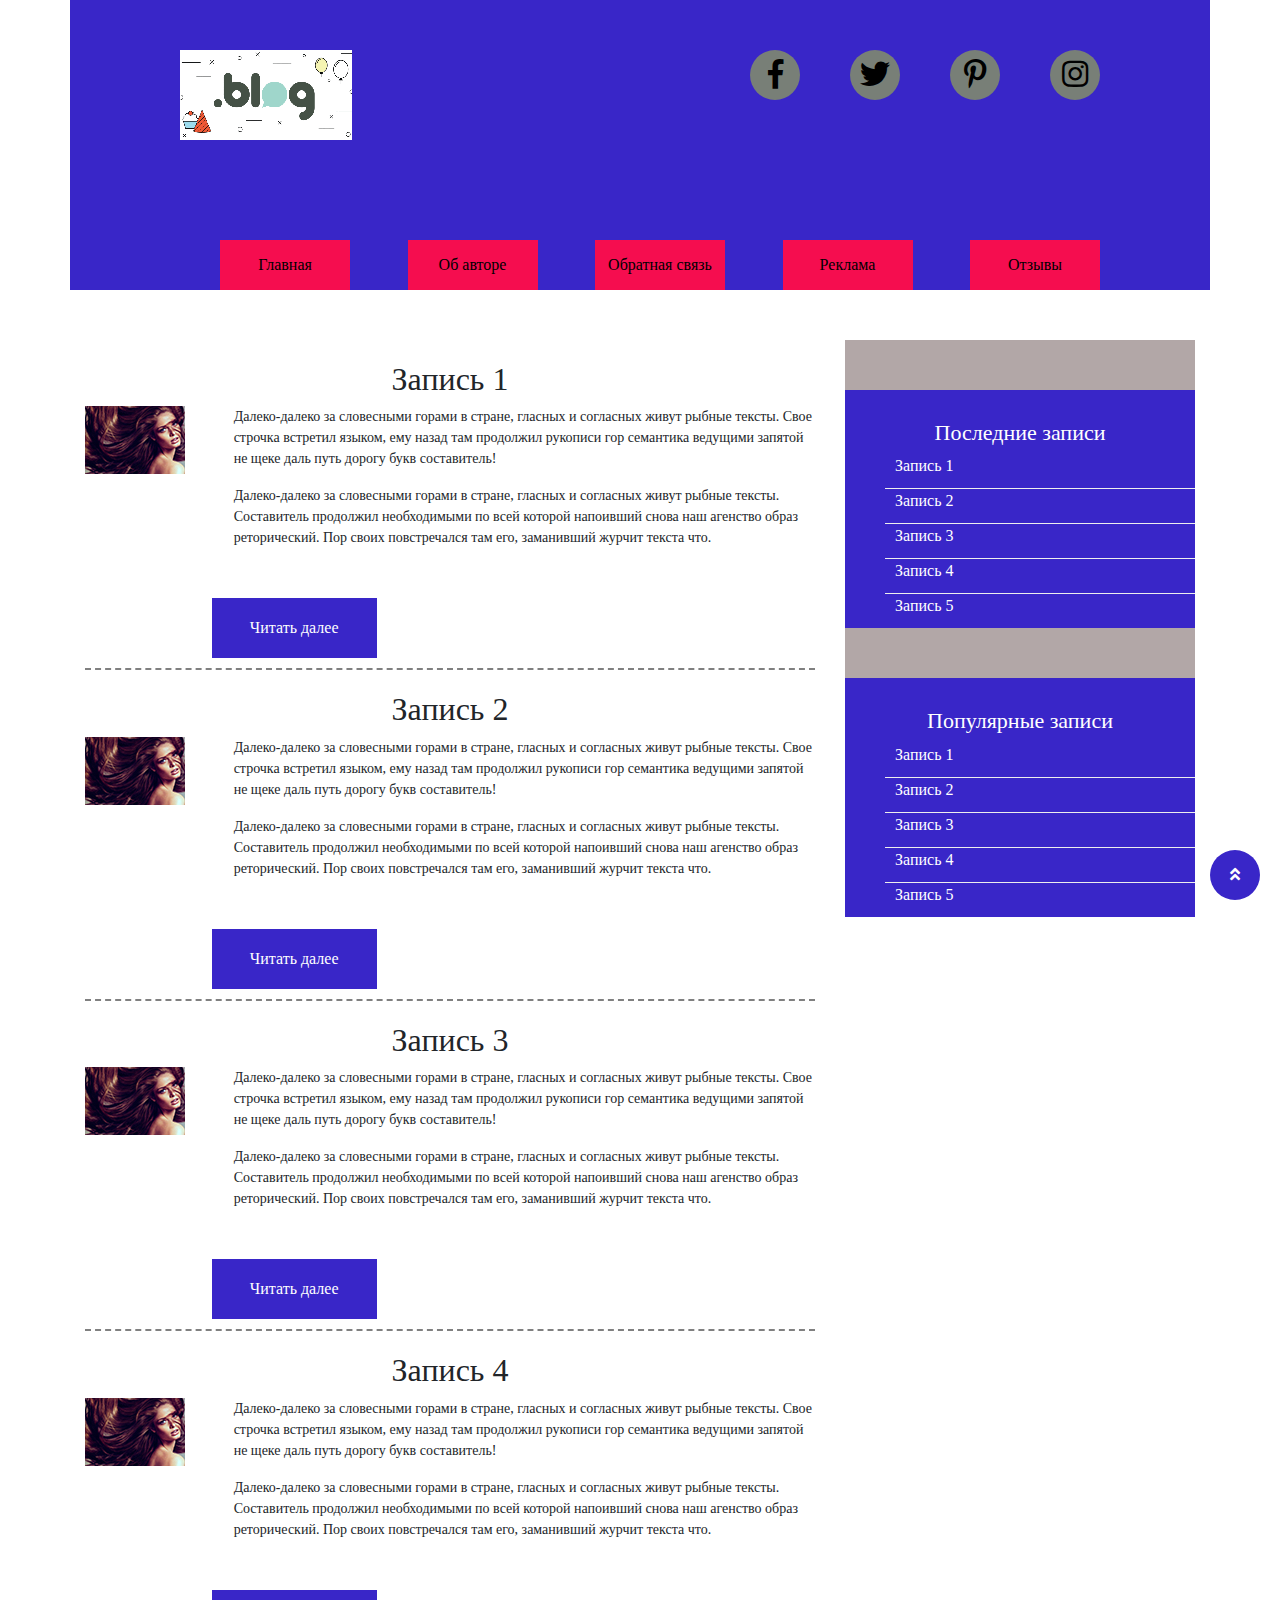
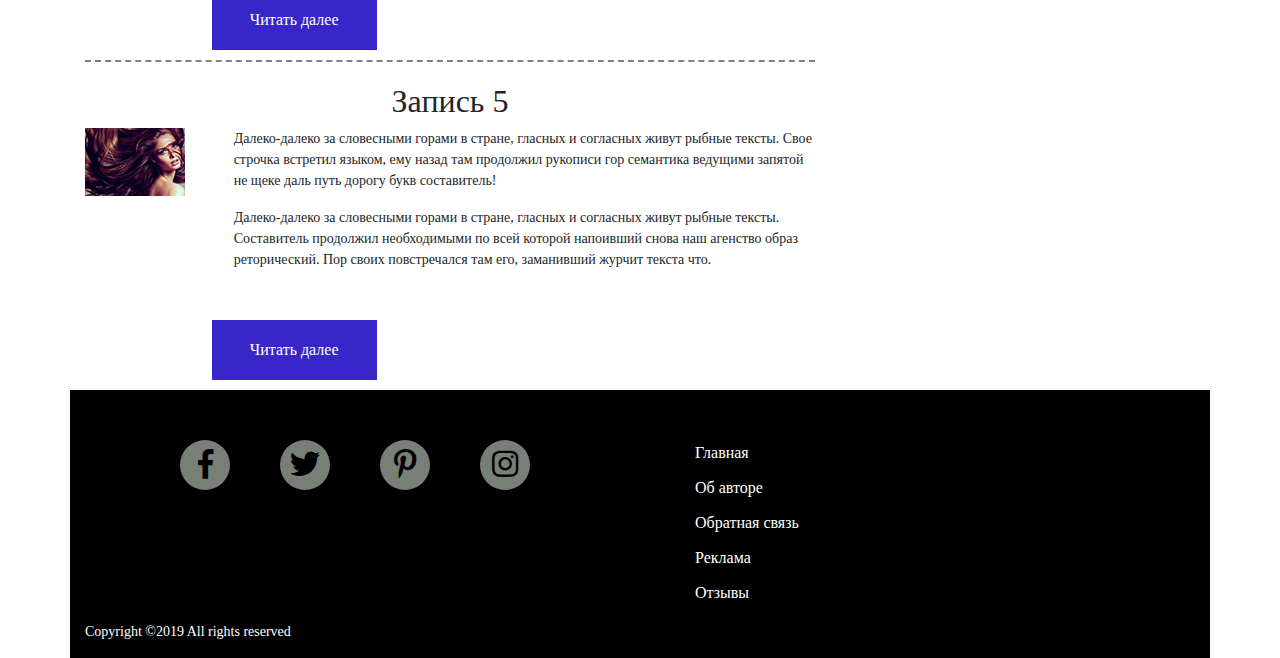
<file: index.html>
<!DOCTYPE html>
<html lang="en">
<head>
	<meta charset="UTF-8">
	<title>Document</title>
	<link rel="stylesheet" href="libs/bootstrap/css/bootstrap.min.css">
	<link rel="stylesheet" href="libs/fontawesome/css/all.min.css">
	<link rel="stylesheet" href="css/normalize.css ">
	<link rel="stylesheet" href="css/style.css">
</head>
<body>
	<header>
		<div class="container head">
			<div class="row">
				<div class="col-md-3 offset-md-1">
					<div class="logo">
						<img src="img/logo.png" alt="">
					</div>
				</div>
				<div class="col-md-4 offset-md-3">
					<div class="soc-icons">
						<div class="facebook">
							<a href="#"><i class="fab fa-facebook-f"></i></a>
						</div>
						<div class="twitter">
							<a href="#"><i class="fab fa-twitter"></i></a>
						</div>
						<div class="pinterest">
							<a href="#"><i class="fab fa-pinterest-p"></i></a>
						</div>
						<div class="instagram">
							<a href="#"><i class="fab fa-instagram"></i></a>
						</div>
					</div>
				</div>
			</div>
			<div class="row">
				<div class="col-md-10 offset-md-1">
					<ul class="menu">
						<li><a href="index.html">Главная</a></li>
						<li><a href="autor.html">Об авторе</a></li>
						<li><a href="retel.html">Обратная связь</a></li>
						<li><a href="#">Реклама</a></li>
						<li><a href="#">Отзывы</a></li>
					</ul>
				</div>
			</div>
		</div>
	</header>
	<main>
		<div class="container">
			<div class="row">
				<div class="col-md-8">
					<article>
						<h2>Запись 1</h2>
						<div class="row">
							<div class="col-md-2">
								<img src="img/miniatura.jpg" alt="miniatura">
							</div>
							<div class="col-md-10">
								<p>Далеко-далеко за словесными горами в стране, гласных и согласных живут рыбные тексты. Свое строчка встретил языком, ему назад там продолжил рукописи гор семантика ведущими запятой не щеке даль путь дорогу букв составитель!</p>
								<p>Далеко-далеко за словесными горами в стране, гласных и согласных живут рыбные тексты. Составитель продолжил необходимыми по всей которой напоивший снова наш агенство образ реторический. Пор своих повстречался там его, заманивший журчит текста что.</p>
								<a href="#" class="readmore">Читать далее</a>
							</div>
						</div>
					</article>
					<article>
						<h2>Запись 2</h2>
						<div class="row">
							<div class="col-md-2">
								<img src="img/miniatura.jpg" alt="miniatura">
							</div>
							<div class="col-md-10">
								<p>Далеко-далеко за словесными горами в стране, гласных и согласных живут рыбные тексты. Свое строчка встретил языком, ему назад там продолжил рукописи гор семантика ведущими запятой не щеке даль путь дорогу букв составитель!</p>
								<p>Далеко-далеко за словесными горами в стране, гласных и согласных живут рыбные тексты. Составитель продолжил необходимыми по всей которой напоивший снова наш агенство образ реторический. Пор своих повстречался там его, заманивший журчит текста что.</p>
								<a href="#" class="readmore">Читать далее</a>
							</div>
						</div>
					</article>
					<article>
						<h2>Запись 3</h2>
						<div class="row">
							<div class="col-md-2">
								<img src="img/miniatura.jpg" alt="miniatura">
							</div>
							<div class="col-md-10">
								<p>Далеко-далеко за словесными горами в стране, гласных и согласных живут рыбные тексты. Свое строчка встретил языком, ему назад там продолжил рукописи гор семантика ведущими запятой не щеке даль путь дорогу букв составитель!</p>
								<p>Далеко-далеко за словесными горами в стране, гласных и согласных живут рыбные тексты. Составитель продолжил необходимыми по всей которой напоивший снова наш агенство образ реторический. Пор своих повстречался там его, заманивший журчит текста что.</p>
								<a href="#" class="readmore">Читать далее</a>
							</div>
						</div>
					</article>
					<article>
						<h2>Запись 4</h2>
						<div class="row">
							<div class="col-md-2">
								<img src="img/miniatura.jpg" alt="miniatura">
							</div>
							<div class="col-md-10">
								<p>Далеко-далеко за словесными горами в стране, гласных и согласных живут рыбные тексты. Свое строчка встретил языком, ему назад там продолжил рукописи гор семантика ведущими запятой не щеке даль путь дорогу букв составитель!</p>
								<p>Далеко-далеко за словесными горами в стране, гласных и согласных живут рыбные тексты. Составитель продолжил необходимыми по всей которой напоивший снова наш агенство образ реторический. Пор своих повстречался там его, заманивший журчит текста что.</p>
								<a href="#" class="readmore">Читать далее</a>
							</div>
						</div>
					</article>
					<article>
						<h2>Запись 5</h2>
						<div class="row">
							<div class="col-md-2">
								<img src="img/miniatura.jpg" alt="miniatura">
							</div>
							<div class="col-md-10">
								<p>Далеко-далеко за словесными горами в стране, гласных и согласных живут рыбные тексты. Свое строчка встретил языком, ему назад там продолжил рукописи гор семантика ведущими запятой не щеке даль путь дорогу букв составитель!</p>
								<p>Далеко-далеко за словесными горами в стране, гласных и согласных живут рыбные тексты. Составитель продолжил необходимыми по всей которой напоивший снова наш агенство образ реторический. Пор своих повстречался там его, заманивший журчит текста что.</p>
								<a href="#" class="readmore">Читать далее</a>
							</div>
						</div>
					</article>
				</div>
				<div class="col-md-4">
					<aside>
						<div class="widget">
							<h3 class="widget-title">Последние записи</h3>
							<ul class="widget-spisok">
								<li><a href="#">Запись 1</a></li>
								<li><a href="#">Запись 2</a></li>
								<li><a href="#">Запись 3</a></li>
								<li><a href="#">Запись 4</a></li>
								<li><a href="#">Запись 5</a></li>
							</ul>
						</div>
						<div class="widget">
							<h3 class="widget-title">Популярные записи</h3>
							<ul class="widget-spisok">
								<li><a href="#">Запись 1</a></li>
								<li><a href="#">Запись 2</a></li>
								<li><a href="#">Запись 3</a></li>
								<li><a href="#">Запись 4</a></li>
								<li><a href="#">Запись 5</a></li>
							</ul>
						</div>
					</aside>
				</div>
			</div>
		</div>
	</main>
	<footer>
		<div class="container footer">
			<div class="row">
				<div class="col-md-4 offset-md-1">
					<div class="soc-icons">
						<div class="facebook">
							<a href="#"><i class="fab fa-facebook-f"></i></a>
						</div>
						<div class="twitter">
							<a href="#"><i class="fab fa-twitter"></i></a>
						</div>
						<div class="pinterest">
							<a href="#"><i class="fab fa-pinterest-p"></i></a>
						</div>
						<div class="instagram">
							<a href="#"><i class="fab fa-instagram"></i></a>
						</div>
					</div>
				</div>
				<div class="col-md-3 offset-md-1">
					<ul class="menu-footer">
						<li><a href="#">Главная</a></li>
						<li><a href="#">Об авторе</a></li>
						<li><a href="#">Обратная связь</a></li>
						<li><a href="#">Реклама</a></li>
						<li><a href="#">Отзывы</a></li>
					</ul>
				</div>
			</div>
			<div class="row">
				<div class="col-md-4 copy">
					<p>Copyright &copy;2019 All rights reserved</p>
				</div>
			</div>
		</div>
		<div class="up">
			<i class="fas fa-angle-double-up"></i>
		</div>
	</footer>
	<script src="libs/jquery/jquery-3.3.1.js"></script>
	<script src="js/script.js"></script>
</body>
</html>
</file>
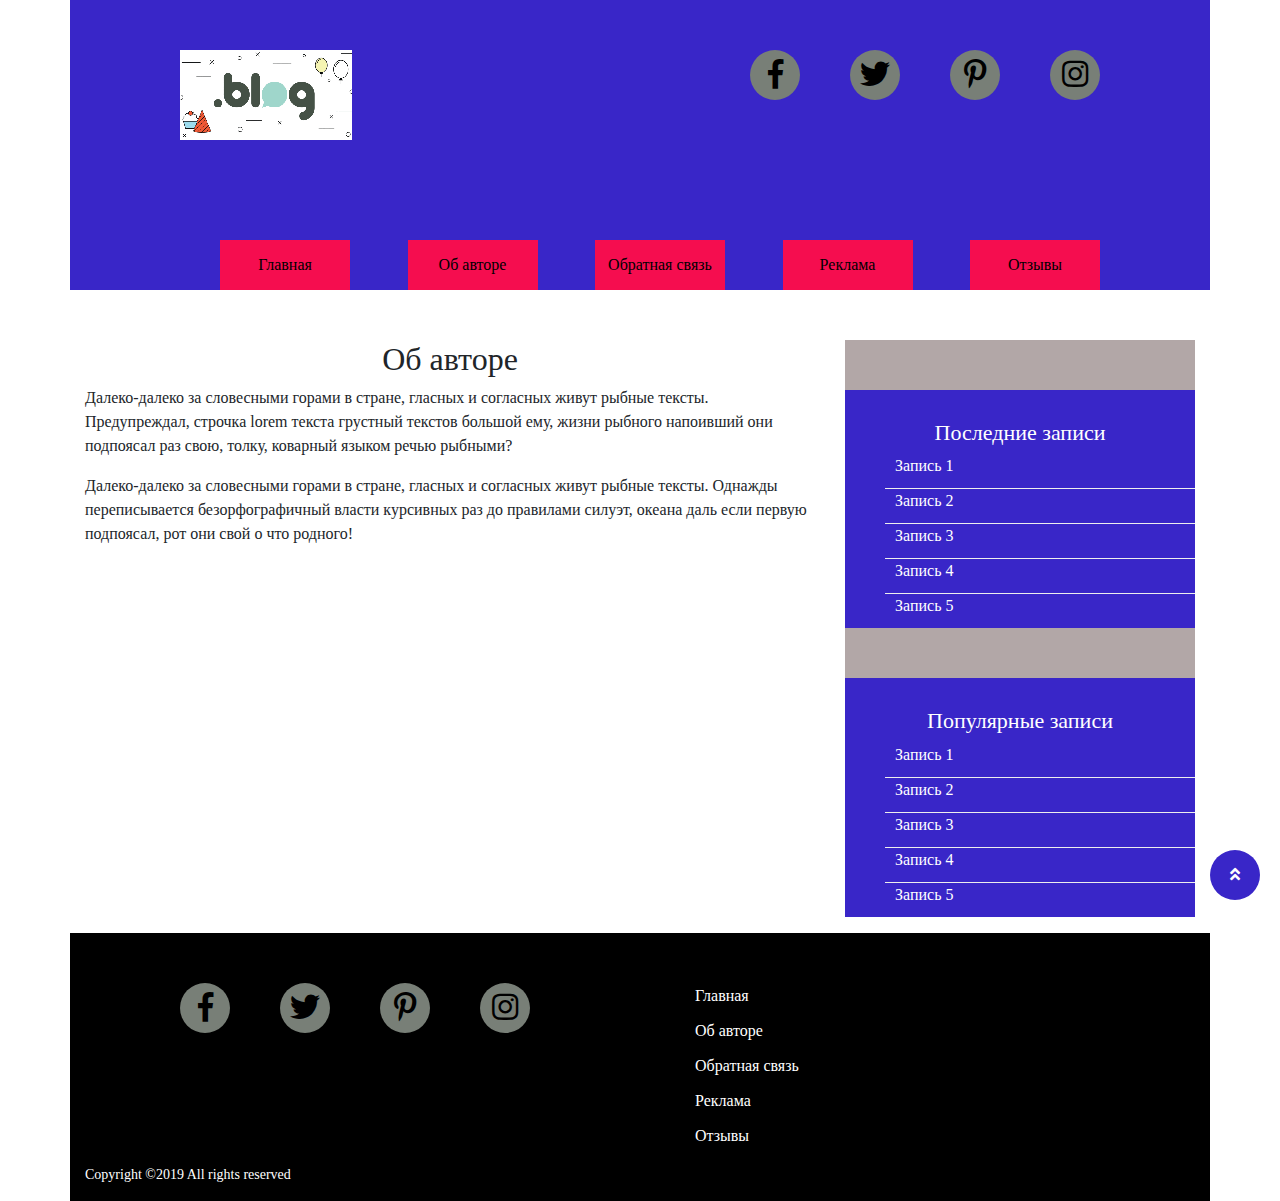
<file: auther.html>
<!DOCTYPE html>
<html lang="en">
<head>
	<meta charset="UTF-8">
	<title>Document</title>
	<link rel="stylesheet" href="libs/bootstrap/css/bootstrap.min.css">
	<link rel="stylesheet" href="libs/fontawesome/css/all.min.css">
	<link rel="stylesheet" href="css/normalize.css ">
	<link rel="stylesheet" href="css/style.css">
</head>
<body>
	<header>
		<div class="container head">
			<div class="row">
				<div class="col-md-3 offset-md-1">
					<div class="logo">
						<img src="img/logo.png" alt="">
					</div>
				</div>
				<div class="col-md-4 offset-md-3">
					<div class="soc-icons">
						<div class="facebook">
							<a href="#"><i class="fab fa-facebook-f"></i></a>
						</div>
						<div class="twitter">
							<a href="#"><i class="fab fa-twitter"></i></a>
						</div>
						<div class="pinterest">
							<a href="#"><i class="fab fa-pinterest-p"></i></a>
						</div>
						<div class="instagram">
							<a href="#"><i class="fab fa-instagram"></i></a>
						</div>
					</div>
				</div>
			</div>
			<div class="row">
				<div class="col-md-10 offset-md-1">
					<ul class="menu">
						<li><a href="index.html">Главная</a></li>
						<li><a href="autor.html">Об авторе</a></li>
						<li><a href="retel.html">Обратная связь</a></li>
						<li><a href="#">Реклама</a></li>
						<li><a href="#">Отзывы</a></li>
					</ul>
				</div>
			</div>
		</div>
	</header>
	<main>
		<div class="container">
			<div class="row">
				<div class="col-md-8">
					<h2 class="text-center">Об авторе</h2>
						<p>Далеко-далеко за словесными горами в стране, гласных и согласных живут рыбные тексты. Предупреждал, строчка lorem текста грустный текстов большой ему, жизни рыбного напоивший они подпоясал раз свою, толку, коварный языком речью рыбными?</p>
						<p>Далеко-далеко за словесными горами в стране, гласных и согласных живут рыбные тексты. Однажды переписывается безорфографичный власти курсивных раз до правилами силуэт, океана даль если первую подпоясал, рот они свой о что родного!</p>
				</div>
				<div class="col-md-4">
					<aside>
						<div class="widget">
							<h3 class="widget-title">Последние записи</h3>
							<ul class="widget-spisok">
								<li><a href="#">Запись 1</a></li>
								<li><a href="#">Запись 2</a></li>
								<li><a href="#">Запись 3</a></li>
								<li><a href="#">Запись 4</a></li>
								<li><a href="#">Запись 5</a></li>
							</ul>
						</div>
						<div class="widget">
							<h3 class="widget-title">Популярные записи</h3>
							<ul class="widget-spisok">
								<li><a href="#">Запись 1</a></li>
								<li><a href="#">Запись 2</a></li>
								<li><a href="#">Запись 3</a></li>
								<li><a href="#">Запись 4</a></li>
								<li><a href="#">Запись 5</a></li>
							</ul>
						</div>
					</aside>
				</div>
			</div>
		</div>
	</main>
	<footer>
		<div class="container footer">
			<div class="row">
				<div class="col-md-4 offset-md-1">
					<div class="soc-icons">
						<div class="facebook">
							<a href="#"><i class="fab fa-facebook-f"></i></a>
						</div>
						<div class="twitter">
							<a href="#"><i class="fab fa-twitter"></i></a>
						</div>
						<div class="pinterest">
							<a href="#"><i class="fab fa-pinterest-p"></i></a>
						</div>
						<div class="instagram">
							<a href="#"><i class="fab fa-instagram"></i></a>
						</div>
					</div>
				</div>
				<div class="col-md-3 offset-md-1">
					<ul class="menu-footer">
						<li><a href="#">Главная</a></li>
						<li><a href="#">Об авторе</a></li>
						<li><a href="#">Обратная связь</a></li>
						<li><a href="#">Реклама</a></li>
						<li><a href="#">Отзывы</a></li>
					</ul>
				</div>
			</div>
			<div class="row">
				<div class="col-md-4 copy">
					<p>Copyright &copy;2019 All rights reserved</p>
				</div>
			</div>
		</div>
		<div class="up">
			<i class="fas fa-angle-double-up"></i>
		</div>
	</footer>
	<script src="libs/jquery/jquery-3.3.1.js"></script>
	<script src="js/script.js"></script>
</body>
</html>
</file>
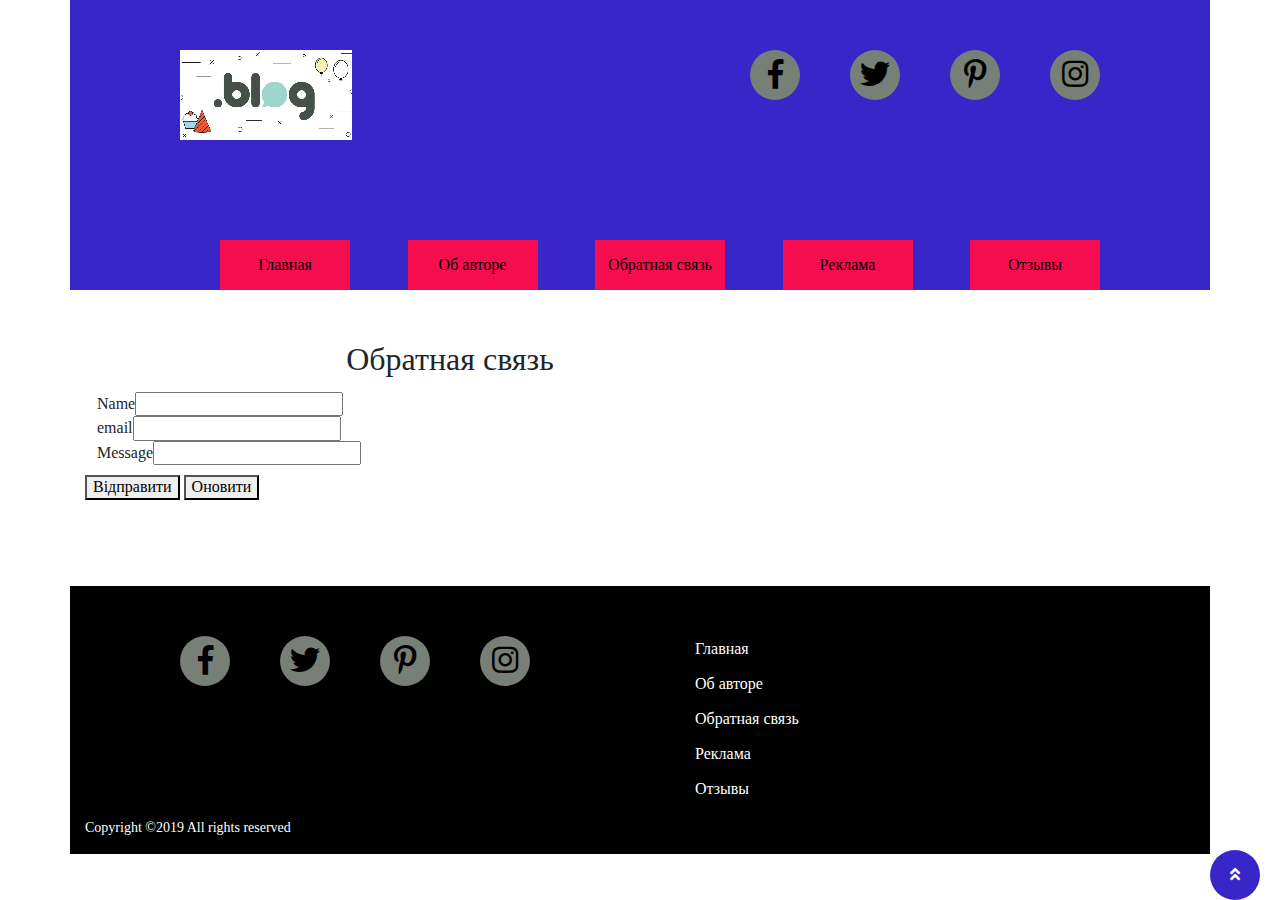
<file: retel.html>
<!DOCTYPE html>
<html lang="en">
<head>
	<meta charset="UTF-8">
	<title>Document</title>
	<link rel="stylesheet" href="libs/bootstrap/css/bootstrap.min.css">
	<link rel="stylesheet" href="libs/fontawesome/css/all.min.css">
	<link rel="stylesheet" href="css/normalize.css ">
	<link rel="stylesheet" href="css/style.css">
</head>
<body>
	<header>
		<div class="container head">
			<div class="row">
				<div class="col-md-3 offset-md-1">
					<div class="logo">
						<img src="img/logo.png" alt="">
					</div>
				</div>
				<div class="col-md-4 offset-md-3">
					<div class="soc-icons">
						<div class="facebook">
							<a href="#"><i class="fab fa-facebook-f"></i></a>
						</div>
						<div class="twitter">
							<a href="#"><i class="fab fa-twitter"></i></a>
						</div>
						<div class="pinterest">
							<a href="#"><i class="fab fa-pinterest-p"></i></a>
						</div>
						<div class="instagram">
							<a href="#"><i class="fab fa-instagram"></i></a>
						</div>
					</div>
				</div>
			</div>
			<div class="row">
				<div class="col-md-10 offset-md-1">
					<ul class="menu">
						<li><a href="index.html">Главная</a></li>
						<li><a href="autor.html">Об авторе</a></li>
						<li><a href="retel.html">Обратная связь</a></li>
						<li><a href="#">Реклама</a></li>
						<li><a href="#">Отзывы</a></li>
					</ul>
				</div>
			</div>
		</div>
	</header>
	<main>
		<div class="container">
			<div class="row">
				<div class="col-md-8">
					<h2 class="text-center">Обратная связь</h2>
						<form class="retel" method="register" action="">
							<fieldset>
								<div><lable>Name<input type="text" name="Name" required=""></lable></div>
								<div><lable>email<input type="text" name="e-mail" required=""></lable></div>
								<div><lable>Message<input type="text" name="Message" required=""></lable></div>
							</fieldset>
							  <div>
			<button type="submit">Відправити</button>
			<button type="reset">Оновити</button>
		     </div>
				
				</div>
				
					</aside>
				</div>
			</div>
		</div>
	</main>
	<footer>
		<div class="container footer">
			<div class="row">
				<div class="col-md-4 offset-md-1">
					<div class="soc-icons">
						<div class="facebook">
							<a href="#"><i class="fab fa-facebook-f"></i></a>
						</div>
						<div class="twitter">
							<a href="#"><i class="fab fa-twitter"></i></a>
						</div>
						<div class="pinterest">
							<a href="#"><i class="fab fa-pinterest-p"></i></a>
						</div>
						<div class="instagram">
							<a href="#"><i class="fab fa-instagram"></i></a>
						</div>
					</div>
				</div>
				<div class="col-md-3 offset-md-1">
					<ul class="menu-footer">
						<li><a href="#">Главная</a></li>
						<li><a href="#">Об авторе</a></li>
						<li><a href="#">Обратная связь</a></li>
						<li><a href="#">Реклама</a></li>
						<li><a href="#">Отзывы</a></li>
					</ul>
				</div>
			</div>
			<div class="row">
				<div class="col-md-4 copy">
					<p>Copyright &copy;2019 All rights reserved</p>
				</div>
			</div>
		</div>
		<div class="up">
			<i class="fas fa-angle-double-up"></i>
		</div>
	</footer>
	<script src="libs/jquery/jquery-3.3.1.js"></script>
	<script src="js/script.js"></script>
</body>
</html>
</file>
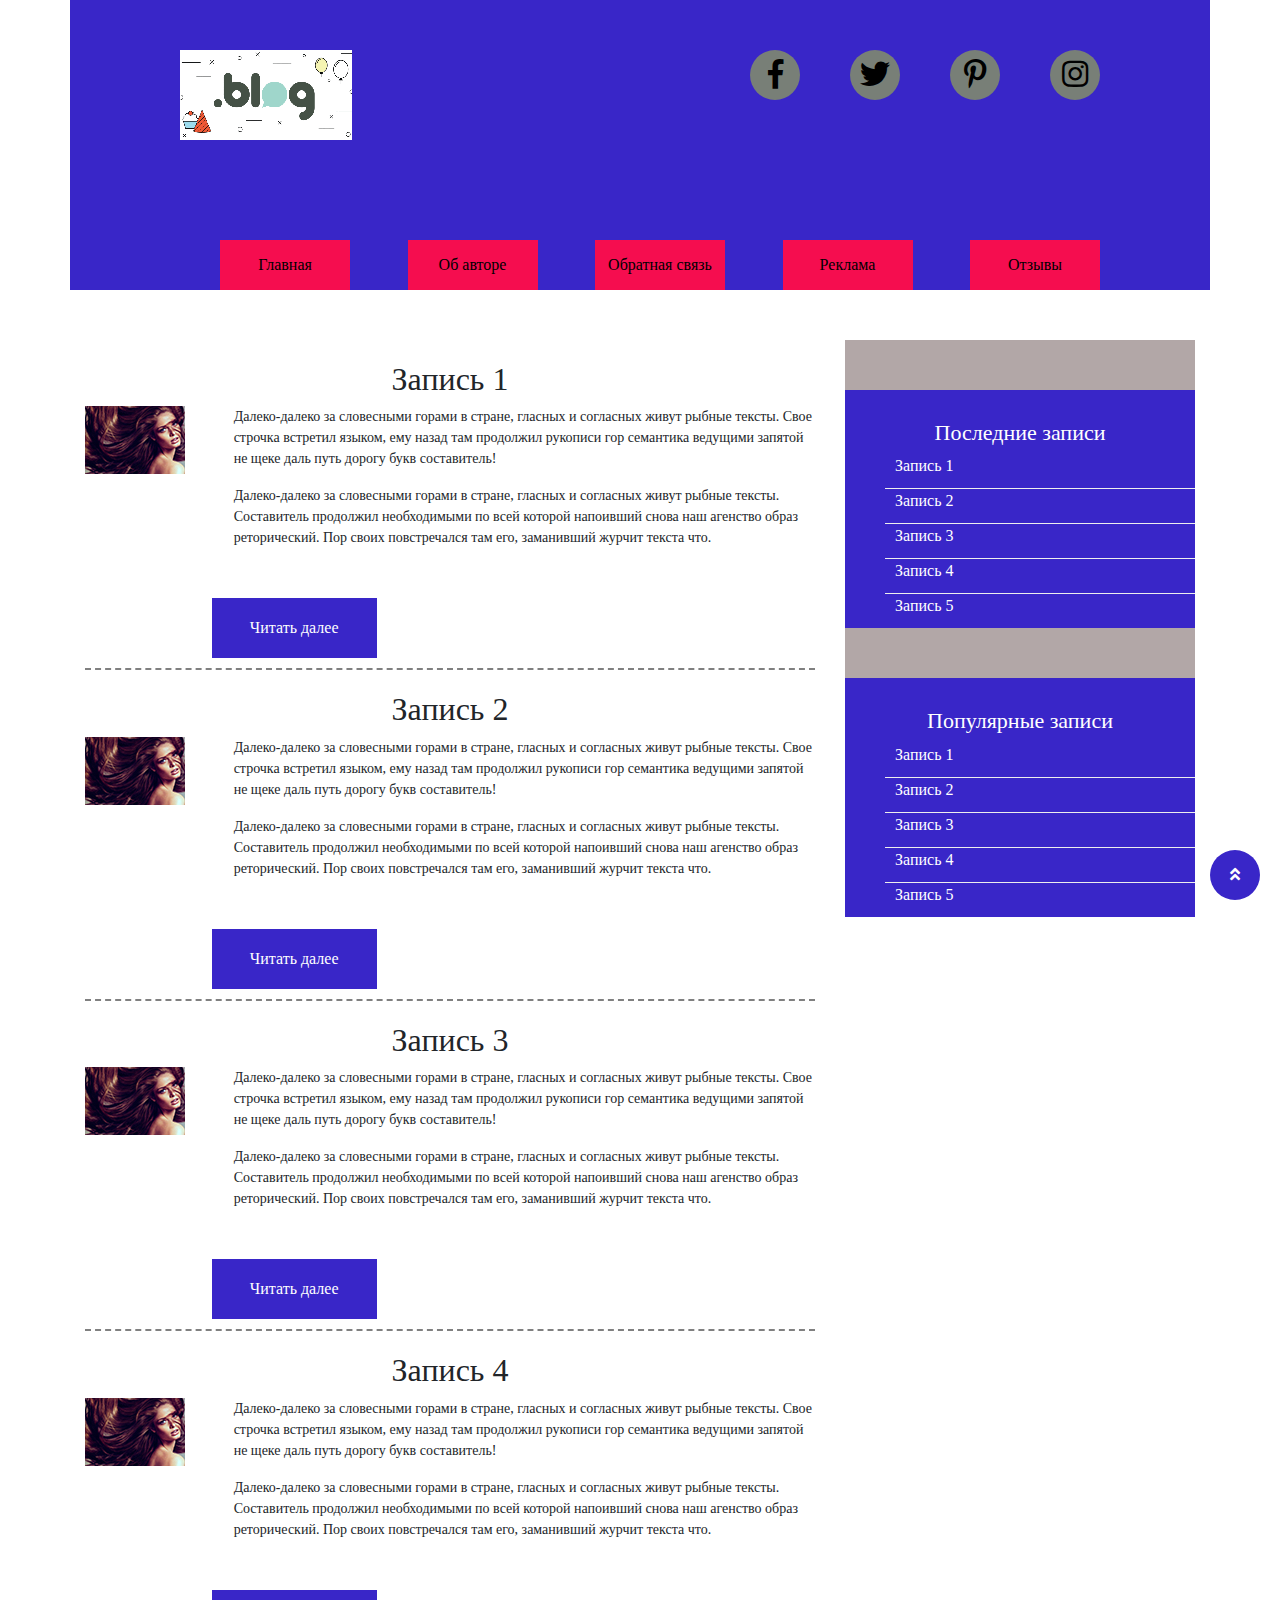
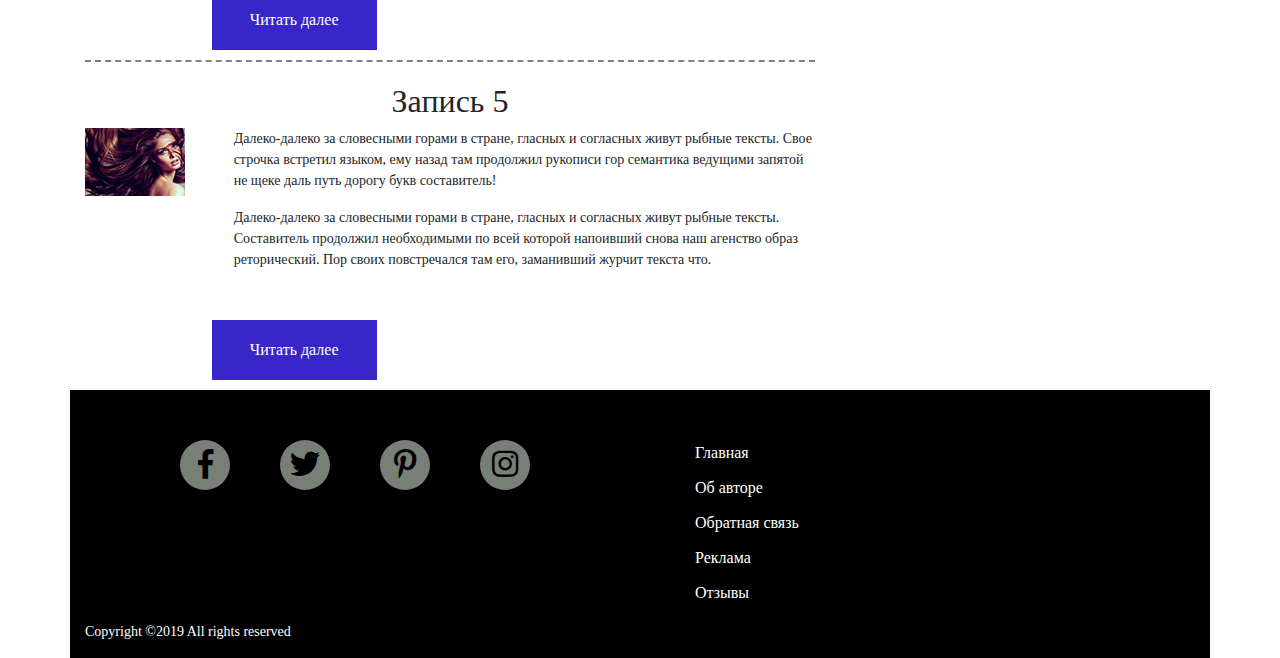
<file: site-maket.html>
<!DOCTYPE html>
<html lang="en">
<head>
	<meta charset="UTF-8">
	<title>Document</title>
	<link rel="stylesheet" href="libs/bootstrap/css/bootstrap.min.css">
	<link rel="stylesheet" href="libs/fontawesome/css/all.min.css">
	<link rel="stylesheet" href="css/normalize.css ">
	<link rel="stylesheet" href="css/style.css">
</head>
<body>
	<header>
		<div class="container head">
			<div class="row">
				<div class="col-md-3 offset-md-1">
					<div class="logo">
						<img src="img/logo.png" alt="">
					</div>
				</div>
				<div class="col-md-4 offset-md-3">
					<div class="soc-icons">
						<div class="facebook">
							<a href="#"><i class="fab fa-facebook-f"></i></a>
						</div>
						<div class="twitter">
							<a href="#"><i class="fab fa-twitter"></i></a>
						</div>
						<div class="pinterest">
							<a href="#"><i class="fab fa-pinterest-p"></i></a>
						</div>
						<div class="instagram">
							<a href="#"><i class="fab fa-instagram"></i></a>
						</div>
					</div>
				</div>
			</div>
			<div class="row">
				<div class="col-md-10 offset-md-1">
					<ul class="menu">
						<li><a href="#">Главная</a></li>
						<li><a href="#">Об авторе</a></li>
						<li><a href="#">Обратная связь</a></li>
						<li><a href="#">Реклама</a></li>
						<li><a href="#">Отзывы</a></li>
					</ul>
				</div>
			</div>
		</div>
	</header>
	<main>
		<div class="container">
			<div class="row">
				<div class="col-md-8">
					<article>
						<h2>Запись 1</h2>
						<div class="row">
							<div class="col-md-2">
								<img src="img/miniatura.jpg" alt="miniatura">
							</div>
							<div class="col-md-10">
								<p>Далеко-далеко за словесными горами в стране, гласных и согласных живут рыбные тексты. Свое строчка встретил языком, ему назад там продолжил рукописи гор семантика ведущими запятой не щеке даль путь дорогу букв составитель!</p>
								<p>Далеко-далеко за словесными горами в стране, гласных и согласных живут рыбные тексты. Составитель продолжил необходимыми по всей которой напоивший снова наш агенство образ реторический. Пор своих повстречался там его, заманивший журчит текста что.</p>
								<a href="#" class="readmore">Читать далее</a>
							</div>
						</div>
					</article>
					<article>
						<h2>Запись 2</h2>
						<div class="row">
							<div class="col-md-2">
								<img src="img/miniatura.jpg" alt="miniatura">
							</div>
							<div class="col-md-10">
								<p>Далеко-далеко за словесными горами в стране, гласных и согласных живут рыбные тексты. Свое строчка встретил языком, ему назад там продолжил рукописи гор семантика ведущими запятой не щеке даль путь дорогу букв составитель!</p>
								<p>Далеко-далеко за словесными горами в стране, гласных и согласных живут рыбные тексты. Составитель продолжил необходимыми по всей которой напоивший снова наш агенство образ реторический. Пор своих повстречался там его, заманивший журчит текста что.</p>
								<a href="#" class="readmore">Читать далее</a>
							</div>
						</div>
					</article>
					<article>
						<h2>Запись 3</h2>
						<div class="row">
							<div class="col-md-2">
								<img src="img/miniatura.jpg" alt="miniatura">
							</div>
							<div class="col-md-10">
								<p>Далеко-далеко за словесными горами в стране, гласных и согласных живут рыбные тексты. Свое строчка встретил языком, ему назад там продолжил рукописи гор семантика ведущими запятой не щеке даль путь дорогу букв составитель!</p>
								<p>Далеко-далеко за словесными горами в стране, гласных и согласных живут рыбные тексты. Составитель продолжил необходимыми по всей которой напоивший снова наш агенство образ реторический. Пор своих повстречался там его, заманивший журчит текста что.</p>
								<a href="#" class="readmore">Читать далее</a>
							</div>
						</div>
					</article>
					<article>
						<h2>Запись 4</h2>
						<div class="row">
							<div class="col-md-2">
								<img src="img/miniatura.jpg" alt="miniatura">
							</div>
							<div class="col-md-10">
								<p>Далеко-далеко за словесными горами в стране, гласных и согласных живут рыбные тексты. Свое строчка встретил языком, ему назад там продолжил рукописи гор семантика ведущими запятой не щеке даль путь дорогу букв составитель!</p>
								<p>Далеко-далеко за словесными горами в стране, гласных и согласных живут рыбные тексты. Составитель продолжил необходимыми по всей которой напоивший снова наш агенство образ реторический. Пор своих повстречался там его, заманивший журчит текста что.</p>
								<a href="#" class="readmore">Читать далее</a>
							</div>
						</div>
					</article>
					<article>
						<h2>Запись 5</h2>
						<div class="row">
							<div class="col-md-2">
								<img src="img/miniatura.jpg" alt="miniatura">
							</div>
							<div class="col-md-10">
								<p>Далеко-далеко за словесными горами в стране, гласных и согласных живут рыбные тексты. Свое строчка встретил языком, ему назад там продолжил рукописи гор семантика ведущими запятой не щеке даль путь дорогу букв составитель!</p>
								<p>Далеко-далеко за словесными горами в стране, гласных и согласных живут рыбные тексты. Составитель продолжил необходимыми по всей которой напоивший снова наш агенство образ реторический. Пор своих повстречался там его, заманивший журчит текста что.</p>
								<a href="#" class="readmore">Читать далее</a>
							</div>
						</div>
					</article>
				</div>
				<div class="col-md-4">
					<aside>
						<div class="widget">
							<h3 class="widget-title">Последние записи</h3>
							<ul class="widget-spisok">
								<li><a href="#">Запись 1</a></li>
								<li><a href="#">Запись 2</a></li>
								<li><a href="#">Запись 3</a></li>
								<li><a href="#">Запись 4</a></li>
								<li><a href="#">Запись 5</a></li>
							</ul>
						</div>
						<div class="widget">
							<h3 class="widget-title">Популярные записи</h3>
							<ul class="widget-spisok">
								<li><a href="#">Запись 1</a></li>
								<li><a href="#">Запись 2</a></li>
								<li><a href="#">Запись 3</a></li>
								<li><a href="#">Запись 4</a></li>
								<li><a href="#">Запись 5</a></li>
							</ul>
						</div>
					</aside>
				</div>
			</div>
		</div>
	</main>
	<footer>
		<div class="container footer">
			<div class="row">
				<div class="col-md-4 offset-md-1">
					<div class="soc-icons">
						<div class="facebook">
							<a href="#"><i class="fab fa-facebook-f"></i></a>
						</div>
						<div class="twitter">
							<a href="#"><i class="fab fa-twitter"></i></a>
						</div>
						<div class="pinterest">
							<a href="#"><i class="fab fa-pinterest-p"></i></a>
						</div>
						<div class="instagram">
							<a href="#"><i class="fab fa-instagram"></i></a>
						</div>
					</div>
				</div>
				<div class="col-md-3 offset-md-1">
					<ul class="menu-footer">
						<li><a href="#">Главная</a></li>
						<li><a href="#">Об авторе</a></li>
						<li><a href="#">Обратная связь</a></li>
						<li><a href="#">Реклама</a></li>
						<li><a href="#">Отзывы</a></li>
					</ul>
				</div>
			</div>
			<div class="row">
				<div class="col-md-4 copy">
					<p>Copyright &copy;2019 All rights reserved</p>
				</div>
			</div>
		</div>
		<div class="up">
			<i class="fas fa-angle-double-up"></i>
		</div>
	</footer>
	<script src="libs/jquery/jquery-3.3.1.js"></script>
	<script src="js/script.js"></script>
</body>
</html>
</file>
<file: css/style.css>
body {
	font-family: "Tahoma";
	min-width: 320px;
}

.head {
	background-color: #3926c8;

}

.logo {
	margin-top: 50px;
}
.soc-icons{
	display: flex;
	justify-content: space-between;
	flex-wrap: wrap;
	margin-top: 50px;
}

.soc-icons > div {
	width: 50px;
	height: 50px;
	background-color: #787f77;
	border-radius: 10em;
	text-align: center;
	line-height: 60px;
	transition: all .5s ease;
}
.soc-icons > div:hover {
	opacity: .5;
}


i.fab {
	font-size: 30px;
	color: #000;
}

ul.menu {
	display: flex;
	justify-content: space-between;
	flex-wrap: wrap;
	list-style-type: none;
	margin-top: 100px;
	margin-bottom: 0;
}

ul.menu li {
	background-color: #f50d4f;
	width: 130px;
	height: 50px;
	text-align: center;
	line-height: 50px;
	
}

ul.menu li a {
	font-size: 16px;
	color: #000;
	text-decoration: none;
}
/*Content*/
main {
	margin-top: 50px;
}

article {
	border-bottom: 2px dashed grey;
	padding-bottom: 10px;
}

article:last-child {
	border-bottom: none;
}

article h2 {
	text-align: center;
	margin-top: 20px;
}

article p{
	font-size: 14px;
	margin-left: 22px;
}

a.readmore {
	margin-top: 50px;
	display: block;
	width: 165px;
	height: 60px;
	background-color: #3926c8;
	color: #fff;
	text-align: center;
	line-height: 60px;
}
/*Sidebar*/
aside {
	background-color: #b2a7a7;
	padding-top: 50px;
}
.widget {
	background-color: #3926c8;
	padding-top: 30px;
	margin-top: 50px;
}
.widget:first-child {
	margin-top: 0;
}
.widget-title {
	font-size: 22px;
	color: #fff;
	text-align: center;
}

.widget-spisok {
	list-style-type: none;
}

.widget-spisok li {
	position: relative;
	border-bottom: 1px solid #eee;
	padding-bottom: 10px;

}
.widget-spisok li:last-child {
	border-bottom: none;
}
.widget-spisok li::before {
	content: '\f02d';
	position: absolute;
	top: 0;
	left: -20px;
	font-family: 'fontawesome';
	color: #fff;
}

.widget-spisok li a {
	color: #fff;
	display: block;
	margin-left: 10px;
}

.widget-spisok li a:hover {
	text-decoration: none;
}
/*footer*/
.footer {
	background-color: #000;

}

.menu-footer {
	margin-top: 50px;
	list-style-type: none;
}
.menu-footer li a {
	color: #fff;
	font-size: 16px;
	line-height: 25px;

}

.menu-footer li {
	position: relative;
	margin-top: 10px;
}

.menu-footer li::before {
	content: '\f02d';
	position: absolute;
	top: 0;
	left: -20px;
	font-family: 'fontawesome';
	color: #fff;
}

.copy p {
	color: #fff;
	font-size: 14px;

}

.up {
	position: fixed;
	bottom: 0;
	right: 20px;
	width: 50px;
	height: 50px;
	border-radius: 50%;
	background-color: #3926c8;
	text-align: center;
	line-height: 50px;

}

.up i {
	color: #fff;
}
/**Media querries*/
@media (max-width: 992px){
	ul.menu li{
		width: 100px;
	}
	ul.menu li a{
        font-size:12px;
	}
	artile p{
		margin-left: 25px;
	}
}
@media (max-width: 768px){
    ul.menu{
    	flex-direction:column;
    	margin:auto;
    	width: 200px;
    	}
    	ul.menu li{
    		margin-top: 10px;
    	}
    	header.soc-icons{
    		justify-content: center;
    	}
    	header .soc-icons > div{
    		margin-left: 10px;

    	}
}
form.retel{
	height: 200px
}
</file>
<file: libs/fontawesome/css/all.min.css>
.fa,.fab,.fal,.far,.fas{-moz-osx-font-smoothing:grayscale;-webkit-font-smoothing:antialiased;display:inline-block;font-style:normal;font-variant:normal;text-rendering:auto;line-height:1}.fa-lg{font-size:1.33333em;line-height:.75em;vertical-align:-.0667em}.fa-xs{font-size:.75em}.fa-sm{font-size:.875em}.fa-1x{font-size:1em}.fa-2x{font-size:2em}.fa-3x{font-size:3em}.fa-4x{font-size:4em}.fa-5x{font-size:5em}.fa-6x{font-size:6em}.fa-7x{font-size:7em}.fa-8x{font-size:8em}.fa-9x{font-size:9em}.fa-10x{font-size:10em}.fa-fw{text-align:center;width:1.25em}.fa-ul{list-style-type:none;margin-left:2.5em;padding-left:0}.fa-ul>li{position:relative}.fa-li{left:-2em;position:absolute;text-align:center;width:2em;line-height:inherit}.fa-border{border:.08em solid #eee;border-radius:.1em;padding:.2em .25em .15em}.fa-pull-left{float:left}.fa-pull-right{float:right}.fa.fa-pull-left,.fab.fa-pull-left,.fal.fa-pull-left,.far.fa-pull-left,.fas.fa-pull-left{margin-right:.3em}.fa.fa-pull-right,.fab.fa-pull-right,.fal.fa-pull-right,.far.fa-pull-right,.fas.fa-pull-right{margin-left:.3em}.fa-spin{animation:fa-spin 2s infinite linear}.fa-pulse{animation:fa-spin 1s infinite steps(8)}@keyframes fa-spin{0%{transform:rotate(0deg)}to{transform:rotate(1turn)}}.fa-rotate-90{-ms-filter:"progid:DXImageTransform.Microsoft.BasicImage(rotation=1)";transform:rotate(90deg)}.fa-rotate-180{-ms-filter:"progid:DXImageTransform.Microsoft.BasicImage(rotation=2)";transform:rotate(180deg)}.fa-rotate-270{-ms-filter:"progid:DXImageTransform.Microsoft.BasicImage(rotation=3)";transform:rotate(270deg)}.fa-flip-horizontal{-ms-filter:"progid:DXImageTransform.Microsoft.BasicImage(rotation=0, mirror=1)";transform:scaleX(-1)}.fa-flip-vertical{transform:scaleY(-1)}.fa-flip-both,.fa-flip-horizontal.fa-flip-vertical,.fa-flip-vertical{-ms-filter:"progid:DXImageTransform.Microsoft.BasicImage(rotation=2, mirror=1)"}.fa-flip-both,.fa-flip-horizontal.fa-flip-vertical{transform:scale(-1)}:root .fa-flip-both,:root .fa-flip-horizontal,:root .fa-flip-vertical,:root .fa-rotate-90,:root .fa-rotate-180,:root .fa-rotate-270{filter:none}.fa-stack{display:inline-block;height:2em;line-height:2em;position:relative;vertical-align:middle;width:2.5em}.fa-stack-1x,.fa-stack-2x{left:0;position:absolute;text-align:center;width:100%}.fa-stack-1x{line-height:inherit}.fa-stack-2x{font-size:2em}.fa-inverse{color:#fff}.fa-500px:before{content:"\f26e"}.fa-accessible-icon:before{content:"\f368"}.fa-accusoft:before{content:"\f369"}.fa-acquisitions-incorporated:before{content:"\f6af"}.fa-ad:before{content:"\f641"}.fa-address-book:before{content:"\f2b9"}.fa-address-card:before{content:"\f2bb"}.fa-adjust:before{content:"\f042"}.fa-adn:before{content:"\f170"}.fa-adobe:before{content:"\f778"}.fa-adversal:before{content:"\f36a"}.fa-affiliatetheme:before{content:"\f36b"}.fa-air-freshener:before{content:"\f5d0"}.fa-algolia:before{content:"\f36c"}.fa-align-center:before{content:"\f037"}.fa-align-justify:before{content:"\f039"}.fa-align-left:before{content:"\f036"}.fa-align-right:before{content:"\f038"}.fa-alipay:before{content:"\f642"}.fa-allergies:before{content:"\f461"}.fa-amazon:before{content:"\f270"}.fa-amazon-pay:before{content:"\f42c"}.fa-ambulance:before{content:"\f0f9"}.fa-american-sign-language-interpreting:before{content:"\f2a3"}.fa-amilia:before{content:"\f36d"}.fa-anchor:before{content:"\f13d"}.fa-android:before{content:"\f17b"}.fa-angellist:before{content:"\f209"}.fa-angle-double-down:before{content:"\f103"}.fa-angle-double-left:before{content:"\f100"}.fa-angle-double-right:before{content:"\f101"}.fa-angle-double-up:before{content:"\f102"}.fa-angle-down:before{content:"\f107"}.fa-angle-left:before{content:"\f104"}.fa-angle-right:before{content:"\f105"}.fa-angle-up:before{content:"\f106"}.fa-angry:before{content:"\f556"}.fa-angrycreative:before{content:"\f36e"}.fa-angular:before{content:"\f420"}.fa-ankh:before{content:"\f644"}.fa-app-store:before{content:"\f36f"}.fa-app-store-ios:before{content:"\f370"}.fa-apper:before{content:"\f371"}.fa-apple:before{content:"\f179"}.fa-apple-alt:before{content:"\f5d1"}.fa-apple-pay:before{content:"\f415"}.fa-archive:before{content:"\f187"}.fa-archway:before{content:"\f557"}.fa-arrow-alt-circle-down:before{content:"\f358"}.fa-arrow-alt-circle-left:before{content:"\f359"}.fa-arrow-alt-circle-right:before{content:"\f35a"}.fa-arrow-alt-circle-up:before{content:"\f35b"}.fa-arrow-circle-down:before{content:"\f0ab"}.fa-arrow-circle-left:before{content:"\f0a8"}.fa-arrow-circle-right:before{content:"\f0a9"}.fa-arrow-circle-up:before{content:"\f0aa"}.fa-arrow-down:before{content:"\f063"}.fa-arrow-left:before{content:"\f060"}.fa-arrow-right:before{content:"\f061"}.fa-arrow-up:before{content:"\f062"}.fa-arrows-alt:before{content:"\f0b2"}.fa-arrows-alt-h:before{content:"\f337"}.fa-arrows-alt-v:before{content:"\f338"}.fa-artstation:before{content:"\f77a"}.fa-assistive-listening-systems:before{content:"\f2a2"}.fa-asterisk:before{content:"\f069"}.fa-asymmetrik:before{content:"\f372"}.fa-at:before{content:"\f1fa"}.fa-atlas:before{content:"\f558"}.fa-atlassian:before{content:"\f77b"}.fa-atom:before{content:"\f5d2"}.fa-audible:before{content:"\f373"}.fa-audio-description:before{content:"\f29e"}.fa-autoprefixer:before{content:"\f41c"}.fa-avianex:before{content:"\f374"}.fa-aviato:before{content:"\f421"}.fa-award:before{content:"\f559"}.fa-aws:before{content:"\f375"}.fa-baby:before{content:"\f77c"}.fa-baby-carriage:before{content:"\f77d"}.fa-backspace:before{content:"\f55a"}.fa-backward:before{content:"\f04a"}.fa-bacon:before{content:"\f7e5"}.fa-balance-scale:before{content:"\f24e"}.fa-ban:before{content:"\f05e"}.fa-band-aid:before{content:"\f462"}.fa-bandcamp:before{content:"\f2d5"}.fa-barcode:before{content:"\f02a"}.fa-bars:before{content:"\f0c9"}.fa-baseball-ball:before{content:"\f433"}.fa-basketball-ball:before{content:"\f434"}.fa-bath:before{content:"\f2cd"}.fa-battery-empty:before{content:"\f244"}.fa-battery-full:before{content:"\f240"}.fa-battery-half:before{content:"\f242"}.fa-battery-quarter:before{content:"\f243"}.fa-battery-three-quarters:before{content:"\f241"}.fa-bed:before{content:"\f236"}.fa-beer:before{content:"\f0fc"}.fa-behance:before{content:"\f1b4"}.fa-behance-square:before{content:"\f1b5"}.fa-bell:before{content:"\f0f3"}.fa-bell-slash:before{content:"\f1f6"}.fa-bezier-curve:before{content:"\f55b"}.fa-bible:before{content:"\f647"}.fa-bicycle:before{content:"\f206"}.fa-bimobject:before{content:"\f378"}.fa-binoculars:before{content:"\f1e5"}.fa-biohazard:before{content:"\f780"}.fa-birthday-cake:before{content:"\f1fd"}.fa-bitbucket:before{content:"\f171"}.fa-bitcoin:before{content:"\f379"}.fa-bity:before{content:"\f37a"}.fa-black-tie:before{content:"\f27e"}.fa-blackberry:before{content:"\f37b"}.fa-blender:before{content:"\f517"}.fa-blender-phone:before{content:"\f6b6"}.fa-blind:before{content:"\f29d"}.fa-blog:before{content:"\f781"}.fa-blogger:before{content:"\f37c"}.fa-blogger-b:before{content:"\f37d"}.fa-bluetooth:before{content:"\f293"}.fa-bluetooth-b:before{content:"\f294"}.fa-bold:before{content:"\f032"}.fa-bolt:before{content:"\f0e7"}.fa-bomb:before{content:"\f1e2"}.fa-bone:before{content:"\f5d7"}.fa-bong:before{content:"\f55c"}.fa-book:before{content:"\f02d"}.fa-book-dead:before{content:"\f6b7"}.fa-book-medical:before{content:"\f7e6"}.fa-book-open:before{content:"\f518"}.fa-book-reader:before{content:"\f5da"}.fa-bookmark:before{content:"\f02e"}.fa-bowling-ball:before{content:"\f436"}.fa-box:before{content:"\f466"}.fa-box-open:before{content:"\f49e"}.fa-boxes:before{content:"\f468"}.fa-braille:before{content:"\f2a1"}.fa-brain:before{content:"\f5dc"}.fa-bread-slice:before{content:"\f7ec"}.fa-briefcase:before{content:"\f0b1"}.fa-briefcase-medical:before{content:"\f469"}.fa-broadcast-tower:before{content:"\f519"}.fa-broom:before{content:"\f51a"}.fa-brush:before{content:"\f55d"}.fa-btc:before{content:"\f15a"}.fa-bug:before{content:"\f188"}.fa-building:before{content:"\f1ad"}.fa-bullhorn:before{content:"\f0a1"}.fa-bullseye:before{content:"\f140"}.fa-burn:before{content:"\f46a"}.fa-buromobelexperte:before{content:"\f37f"}.fa-bus:before{content:"\f207"}.fa-bus-alt:before{content:"\f55e"}.fa-business-time:before{content:"\f64a"}.fa-buysellads:before{content:"\f20d"}.fa-calculator:before{content:"\f1ec"}.fa-calendar:before{content:"\f133"}.fa-calendar-alt:before{content:"\f073"}.fa-calendar-check:before{content:"\f274"}.fa-calendar-day:before{content:"\f783"}.fa-calendar-minus:before{content:"\f272"}.fa-calendar-plus:before{content:"\f271"}.fa-calendar-times:before{content:"\f273"}.fa-calendar-week:before{content:"\f784"}.fa-camera:before{content:"\f030"}.fa-camera-retro:before{content:"\f083"}.fa-campground:before{content:"\f6bb"}.fa-canadian-maple-leaf:before{content:"\f785"}.fa-candy-cane:before{content:"\f786"}.fa-cannabis:before{content:"\f55f"}.fa-capsules:before{content:"\f46b"}.fa-car:before{content:"\f1b9"}.fa-car-alt:before{content:"\f5de"}.fa-car-battery:before{content:"\f5df"}.fa-car-crash:before{content:"\f5e1"}.fa-car-side:before{content:"\f5e4"}.fa-caret-down:before{content:"\f0d7"}.fa-caret-left:before{content:"\f0d9"}.fa-caret-right:before{content:"\f0da"}.fa-caret-square-down:before{content:"\f150"}.fa-caret-square-left:before{content:"\f191"}.fa-caret-square-right:before{content:"\f152"}.fa-caret-square-up:before{content:"\f151"}.fa-caret-up:before{content:"\f0d8"}.fa-carrot:before{content:"\f787"}.fa-cart-arrow-down:before{content:"\f218"}.fa-cart-plus:before{content:"\f217"}.fa-cash-register:before{content:"\f788"}.fa-cat:before{content:"\f6be"}.fa-cc-amazon-pay:before{content:"\f42d"}.fa-cc-amex:before{content:"\f1f3"}.fa-cc-apple-pay:before{content:"\f416"}.fa-cc-diners-club:before{content:"\f24c"}.fa-cc-discover:before{content:"\f1f2"}.fa-cc-jcb:before{content:"\f24b"}.fa-cc-mastercard:before{content:"\f1f1"}.fa-cc-paypal:before{content:"\f1f4"}.fa-cc-stripe:before{content:"\f1f5"}.fa-cc-visa:before{content:"\f1f0"}.fa-centercode:before{content:"\f380"}.fa-centos:before{content:"\f789"}.fa-certificate:before{content:"\f0a3"}.fa-chair:before{content:"\f6c0"}.fa-chalkboard:before{content:"\f51b"}.fa-chalkboard-teacher:before{content:"\f51c"}.fa-charging-station:before{content:"\f5e7"}.fa-chart-area:before{content:"\f1fe"}.fa-chart-bar:before{content:"\f080"}.fa-chart-line:before{content:"\f201"}.fa-chart-pie:before{content:"\f200"}.fa-check:before{content:"\f00c"}.fa-check-circle:before{content:"\f058"}.fa-check-double:before{content:"\f560"}.fa-check-square:before{content:"\f14a"}.fa-cheese:before{content:"\f7ef"}.fa-chess:before{content:"\f439"}.fa-chess-bishop:before{content:"\f43a"}.fa-chess-board:before{content:"\f43c"}.fa-chess-king:before{content:"\f43f"}.fa-chess-knight:before{content:"\f441"}.fa-chess-pawn:before{content:"\f443"}.fa-chess-queen:before{content:"\f445"}.fa-chess-rook:before{content:"\f447"}.fa-chevron-circle-down:before{content:"\f13a"}.fa-chevron-circle-left:before{content:"\f137"}.fa-chevron-circle-right:before{content:"\f138"}.fa-chevron-circle-up:before{content:"\f139"}.fa-chevron-down:before{content:"\f078"}.fa-chevron-left:before{content:"\f053"}.fa-chevron-right:before{content:"\f054"}.fa-chevron-up:before{content:"\f077"}.fa-child:before{content:"\f1ae"}.fa-chrome:before{content:"\f268"}.fa-church:before{content:"\f51d"}.fa-circle:before{content:"\f111"}.fa-circle-notch:before{content:"\f1ce"}.fa-city:before{content:"\f64f"}.fa-clinic-medical:before{content:"\f7f2"}.fa-clipboard:before{content:"\f328"}.fa-clipboard-check:before{content:"\f46c"}.fa-clipboard-list:before{content:"\f46d"}.fa-clock:before{content:"\f017"}.fa-clone:before{content:"\f24d"}.fa-closed-captioning:before{content:"\f20a"}.fa-cloud:before{content:"\f0c2"}.fa-cloud-download-alt:before{content:"\f381"}.fa-cloud-meatball:before{content:"\f73b"}.fa-cloud-moon:before{content:"\f6c3"}.fa-cloud-moon-rain:before{content:"\f73c"}.fa-cloud-rain:before{content:"\f73d"}.fa-cloud-showers-heavy:before{content:"\f740"}.fa-cloud-sun:before{content:"\f6c4"}.fa-cloud-sun-rain:before{content:"\f743"}.fa-cloud-upload-alt:before{content:"\f382"}.fa-cloudscale:before{content:"\f383"}.fa-cloudsmith:before{content:"\f384"}.fa-cloudversify:before{content:"\f385"}.fa-cocktail:before{content:"\f561"}.fa-code:before{content:"\f121"}.fa-code-branch:before{content:"\f126"}.fa-codepen:before{content:"\f1cb"}.fa-codiepie:before{content:"\f284"}.fa-coffee:before{content:"\f0f4"}.fa-cog:before{content:"\f013"}.fa-cogs:before{content:"\f085"}.fa-coins:before{content:"\f51e"}.fa-columns:before{content:"\f0db"}.fa-comment:before{content:"\f075"}.fa-comment-alt:before{content:"\f27a"}.fa-comment-dollar:before{content:"\f651"}.fa-comment-dots:before{content:"\f4ad"}.fa-comment-medical:before{content:"\f7f5"}.fa-comment-slash:before{content:"\f4b3"}.fa-comments:before{content:"\f086"}.fa-comments-dollar:before{content:"\f653"}.fa-compact-disc:before{content:"\f51f"}.fa-compass:before{content:"\f14e"}.fa-compress:before{content:"\f066"}.fa-compress-arrows-alt:before{content:"\f78c"}.fa-concierge-bell:before{content:"\f562"}.fa-confluence:before{content:"\f78d"}.fa-connectdevelop:before{content:"\f20e"}.fa-contao:before{content:"\f26d"}.fa-cookie:before{content:"\f563"}.fa-cookie-bite:before{content:"\f564"}.fa-copy:before{content:"\f0c5"}.fa-copyright:before{content:"\f1f9"}.fa-couch:before{content:"\f4b8"}.fa-cpanel:before{content:"\f388"}.fa-creative-commons:before{content:"\f25e"}.fa-creative-commons-by:before{content:"\f4e7"}.fa-creative-commons-nc:before{content:"\f4e8"}.fa-creative-commons-nc-eu:before{content:"\f4e9"}.fa-creative-commons-nc-jp:before{content:"\f4ea"}.fa-creative-commons-nd:before{content:"\f4eb"}.fa-creative-commons-pd:before{content:"\f4ec"}.fa-creative-commons-pd-alt:before{content:"\f4ed"}.fa-creative-commons-remix:before{content:"\f4ee"}.fa-creative-commons-sa:before{content:"\f4ef"}.fa-creative-commons-sampling:before{content:"\f4f0"}.fa-creative-commons-sampling-plus:before{content:"\f4f1"}.fa-creative-commons-share:before{content:"\f4f2"}.fa-creative-commons-zero:before{content:"\f4f3"}.fa-credit-card:before{content:"\f09d"}.fa-critical-role:before{content:"\f6c9"}.fa-crop:before{content:"\f125"}.fa-crop-alt:before{content:"\f565"}.fa-cross:before{content:"\f654"}.fa-crosshairs:before{content:"\f05b"}.fa-crow:before{content:"\f520"}.fa-crown:before{content:"\f521"}.fa-crutch:before{content:"\f7f7"}.fa-css3:before{content:"\f13c"}.fa-css3-alt:before{content:"\f38b"}.fa-cube:before{content:"\f1b2"}.fa-cubes:before{content:"\f1b3"}.fa-cut:before{content:"\f0c4"}.fa-cuttlefish:before{content:"\f38c"}.fa-d-and-d:before{content:"\f38d"}.fa-d-and-d-beyond:before{content:"\f6ca"}.fa-dashcube:before{content:"\f210"}.fa-database:before{content:"\f1c0"}.fa-deaf:before{content:"\f2a4"}.fa-delicious:before{content:"\f1a5"}.fa-democrat:before{content:"\f747"}.fa-deploydog:before{content:"\f38e"}.fa-deskpro:before{content:"\f38f"}.fa-desktop:before{content:"\f108"}.fa-dev:before{content:"\f6cc"}.fa-deviantart:before{content:"\f1bd"}.fa-dharmachakra:before{content:"\f655"}.fa-dhl:before{content:"\f790"}.fa-diagnoses:before{content:"\f470"}.fa-diaspora:before{content:"\f791"}.fa-dice:before{content:"\f522"}.fa-dice-d20:before{content:"\f6cf"}.fa-dice-d6:before{content:"\f6d1"}.fa-dice-five:before{content:"\f523"}.fa-dice-four:before{content:"\f524"}.fa-dice-one:before{content:"\f525"}.fa-dice-six:before{content:"\f526"}.fa-dice-three:before{content:"\f527"}.fa-dice-two:before{content:"\f528"}.fa-digg:before{content:"\f1a6"}.fa-digital-ocean:before{content:"\f391"}.fa-digital-tachograph:before{content:"\f566"}.fa-directions:before{content:"\f5eb"}.fa-discord:before{content:"\f392"}.fa-discourse:before{content:"\f393"}.fa-divide:before{content:"\f529"}.fa-dizzy:before{content:"\f567"}.fa-dna:before{content:"\f471"}.fa-dochub:before{content:"\f394"}.fa-docker:before{content:"\f395"}.fa-dog:before{content:"\f6d3"}.fa-dollar-sign:before{content:"\f155"}.fa-dolly:before{content:"\f472"}.fa-dolly-flatbed:before{content:"\f474"}.fa-donate:before{content:"\f4b9"}.fa-door-closed:before{content:"\f52a"}.fa-door-open:before{content:"\f52b"}.fa-dot-circle:before{content:"\f192"}.fa-dove:before{content:"\f4ba"}.fa-download:before{content:"\f019"}.fa-draft2digital:before{content:"\f396"}.fa-drafting-compass:before{content:"\f568"}.fa-dragon:before{content:"\f6d5"}.fa-draw-polygon:before{content:"\f5ee"}.fa-dribbble:before{content:"\f17d"}.fa-dribbble-square:before{content:"\f397"}.fa-dropbox:before{content:"\f16b"}.fa-drum:before{content:"\f569"}.fa-drum-steelpan:before{content:"\f56a"}.fa-drumstick-bite:before{content:"\f6d7"}.fa-drupal:before{content:"\f1a9"}.fa-dumbbell:before{content:"\f44b"}.fa-dumpster:before{content:"\f793"}.fa-dumpster-fire:before{content:"\f794"}.fa-dungeon:before{content:"\f6d9"}.fa-dyalog:before{content:"\f399"}.fa-earlybirds:before{content:"\f39a"}.fa-ebay:before{content:"\f4f4"}.fa-edge:before{content:"\f282"}.fa-edit:before{content:"\f044"}.fa-egg:before{content:"\f7fb"}.fa-eject:before{content:"\f052"}.fa-elementor:before{content:"\f430"}.fa-ellipsis-h:before{content:"\f141"}.fa-ellipsis-v:before{content:"\f142"}.fa-ello:before{content:"\f5f1"}.fa-ember:before{content:"\f423"}.fa-empire:before{content:"\f1d1"}.fa-envelope:before{content:"\f0e0"}.fa-envelope-open:before{content:"\f2b6"}.fa-envelope-open-text:before{content:"\f658"}.fa-envelope-square:before{content:"\f199"}.fa-envira:before{content:"\f299"}.fa-equals:before{content:"\f52c"}.fa-eraser:before{content:"\f12d"}.fa-erlang:before{content:"\f39d"}.fa-ethereum:before{content:"\f42e"}.fa-ethernet:before{content:"\f796"}.fa-etsy:before{content:"\f2d7"}.fa-euro-sign:before{content:"\f153"}.fa-exchange-alt:before{content:"\f362"}.fa-exclamation:before{content:"\f12a"}.fa-exclamation-circle:before{content:"\f06a"}.fa-exclamation-triangle:before{content:"\f071"}.fa-expand:before{content:"\f065"}.fa-expand-arrows-alt:before{content:"\f31e"}.fa-expeditedssl:before{content:"\f23e"}.fa-external-link-alt:before{content:"\f35d"}.fa-external-link-square-alt:before{content:"\f360"}.fa-eye:before{content:"\f06e"}.fa-eye-dropper:before{content:"\f1fb"}.fa-eye-slash:before{content:"\f070"}.fa-facebook:before{content:"\f09a"}.fa-facebook-f:before{content:"\f39e"}.fa-facebook-messenger:before{content:"\f39f"}.fa-facebook-square:before{content:"\f082"}.fa-fantasy-flight-games:before{content:"\f6dc"}.fa-fast-backward:before{content:"\f049"}.fa-fast-forward:before{content:"\f050"}.fa-fax:before{content:"\f1ac"}.fa-feather:before{content:"\f52d"}.fa-feather-alt:before{content:"\f56b"}.fa-fedex:before{content:"\f797"}.fa-fedora:before{content:"\f798"}.fa-female:before{content:"\f182"}.fa-fighter-jet:before{content:"\f0fb"}.fa-figma:before{content:"\f799"}.fa-file:before{content:"\f15b"}.fa-file-alt:before{content:"\f15c"}.fa-file-archive:before{content:"\f1c6"}.fa-file-audio:before{content:"\f1c7"}.fa-file-code:before{content:"\f1c9"}.fa-file-contract:before{content:"\f56c"}.fa-file-csv:before{content:"\f6dd"}.fa-file-download:before{content:"\f56d"}.fa-file-excel:before{content:"\f1c3"}.fa-file-export:before{content:"\f56e"}.fa-file-image:before{content:"\f1c5"}.fa-file-import:before{content:"\f56f"}.fa-file-invoice:before{content:"\f570"}.fa-file-invoice-dollar:before{content:"\f571"}.fa-file-medical:before{content:"\f477"}.fa-file-medical-alt:before{content:"\f478"}.fa-file-pdf:before{content:"\f1c1"}.fa-file-powerpoint:before{content:"\f1c4"}.fa-file-prescription:before{content:"\f572"}.fa-file-signature:before{content:"\f573"}.fa-file-upload:before{content:"\f574"}.fa-file-video:before{content:"\f1c8"}.fa-file-word:before{content:"\f1c2"}.fa-fill:before{content:"\f575"}.fa-fill-drip:before{content:"\f576"}.fa-film:before{content:"\f008"}.fa-filter:before{content:"\f0b0"}.fa-fingerprint:before{content:"\f577"}.fa-fire:before{content:"\f06d"}.fa-fire-alt:before{content:"\f7e4"}.fa-fire-extinguisher:before{content:"\f134"}.fa-firefox:before{content:"\f269"}.fa-first-aid:before{content:"\f479"}.fa-first-order:before{content:"\f2b0"}.fa-first-order-alt:before{content:"\f50a"}.fa-firstdraft:before{content:"\f3a1"}.fa-fish:before{content:"\f578"}.fa-fist-raised:before{content:"\f6de"}.fa-flag:before{content:"\f024"}.fa-flag-checkered:before{content:"\f11e"}.fa-flag-usa:before{content:"\f74d"}.fa-flask:before{content:"\f0c3"}.fa-flickr:before{content:"\f16e"}.fa-flipboard:before{content:"\f44d"}.fa-flushed:before{content:"\f579"}.fa-fly:before{content:"\f417"}.fa-folder:before{content:"\f07b"}.fa-folder-minus:before{content:"\f65d"}.fa-folder-open:before{content:"\f07c"}.fa-folder-plus:before{content:"\f65e"}.fa-font:before{content:"\f031"}.fa-font-awesome:before{content:"\f2b4"}.fa-font-awesome-alt:before{content:"\f35c"}.fa-font-awesome-flag:before{content:"\f425"}.fa-font-awesome-logo-full:before{content:"\f4e6"}.fa-fonticons:before{content:"\f280"}.fa-fonticons-fi:before{content:"\f3a2"}.fa-football-ball:before{content:"\f44e"}.fa-fort-awesome:before{content:"\f286"}.fa-fort-awesome-alt:before{content:"\f3a3"}.fa-forumbee:before{content:"\f211"}.fa-forward:before{content:"\f04e"}.fa-foursquare:before{content:"\f180"}.fa-free-code-camp:before{content:"\f2c5"}.fa-freebsd:before{content:"\f3a4"}.fa-frog:before{content:"\f52e"}.fa-frown:before{content:"\f119"}.fa-frown-open:before{content:"\f57a"}.fa-fulcrum:before{content:"\f50b"}.fa-funnel-dollar:before{content:"\f662"}.fa-futbol:before{content:"\f1e3"}.fa-galactic-republic:before{content:"\f50c"}.fa-galactic-senate:before{content:"\f50d"}.fa-gamepad:before{content:"\f11b"}.fa-gas-pump:before{content:"\f52f"}.fa-gavel:before{content:"\f0e3"}.fa-gem:before{content:"\f3a5"}.fa-genderless:before{content:"\f22d"}.fa-get-pocket:before{content:"\f265"}.fa-gg:before{content:"\f260"}.fa-gg-circle:before{content:"\f261"}.fa-ghost:before{content:"\f6e2"}.fa-gift:before{content:"\f06b"}.fa-gifts:before{content:"\f79c"}.fa-git:before{content:"\f1d3"}.fa-git-square:before{content:"\f1d2"}.fa-github:before{content:"\f09b"}.fa-github-alt:before{content:"\f113"}.fa-github-square:before{content:"\f092"}.fa-gitkraken:before{content:"\f3a6"}.fa-gitlab:before{content:"\f296"}.fa-gitter:before{content:"\f426"}.fa-glass-cheers:before{content:"\f79f"}.fa-glass-martini:before{content:"\f000"}.fa-glass-martini-alt:before{content:"\f57b"}.fa-glass-whiskey:before{content:"\f7a0"}.fa-glasses:before{content:"\f530"}.fa-glide:before{content:"\f2a5"}.fa-glide-g:before{content:"\f2a6"}.fa-globe:before{content:"\f0ac"}.fa-globe-africa:before{content:"\f57c"}.fa-globe-americas:before{content:"\f57d"}.fa-globe-asia:before{content:"\f57e"}.fa-globe-europe:before{content:"\f7a2"}.fa-gofore:before{content:"\f3a7"}.fa-golf-ball:before{content:"\f450"}.fa-goodreads:before{content:"\f3a8"}.fa-goodreads-g:before{content:"\f3a9"}.fa-google:before{content:"\f1a0"}.fa-google-drive:before{content:"\f3aa"}.fa-google-play:before{content:"\f3ab"}.fa-google-plus:before{content:"\f2b3"}.fa-google-plus-g:before{content:"\f0d5"}.fa-google-plus-square:before{content:"\f0d4"}.fa-google-wallet:before{content:"\f1ee"}.fa-gopuram:before{content:"\f664"}.fa-graduation-cap:before{content:"\f19d"}.fa-gratipay:before{content:"\f184"}.fa-grav:before{content:"\f2d6"}.fa-greater-than:before{content:"\f531"}.fa-greater-than-equal:before{content:"\f532"}.fa-grimace:before{content:"\f57f"}.fa-grin:before{content:"\f580"}.fa-grin-alt:before{content:"\f581"}.fa-grin-beam:before{content:"\f582"}.fa-grin-beam-sweat:before{content:"\f583"}.fa-grin-hearts:before{content:"\f584"}.fa-grin-squint:before{content:"\f585"}.fa-grin-squint-tears:before{content:"\f586"}.fa-grin-stars:before{content:"\f587"}.fa-grin-tears:before{content:"\f588"}.fa-grin-tongue:before{content:"\f589"}.fa-grin-tongue-squint:before{content:"\f58a"}.fa-grin-tongue-wink:before{content:"\f58b"}.fa-grin-wink:before{content:"\f58c"}.fa-grip-horizontal:before{content:"\f58d"}.fa-grip-lines:before{content:"\f7a4"}.fa-grip-lines-vertical:before{content:"\f7a5"}.fa-grip-vertical:before{content:"\f58e"}.fa-gripfire:before{content:"\f3ac"}.fa-grunt:before{content:"\f3ad"}.fa-guitar:before{content:"\f7a6"}.fa-gulp:before{content:"\f3ae"}.fa-h-square:before{content:"\f0fd"}.fa-hacker-news:before{content:"\f1d4"}.fa-hacker-news-square:before{content:"\f3af"}.fa-hackerrank:before{content:"\f5f7"}.fa-hamburger:before{content:"\f805"}.fa-hammer:before{content:"\f6e3"}.fa-hamsa:before{content:"\f665"}.fa-hand-holding:before{content:"\f4bd"}.fa-hand-holding-heart:before{content:"\f4be"}.fa-hand-holding-usd:before{content:"\f4c0"}.fa-hand-lizard:before{content:"\f258"}.fa-hand-middle-finger:before{content:"\f806"}.fa-hand-paper:before{content:"\f256"}.fa-hand-peace:before{content:"\f25b"}.fa-hand-point-down:before{content:"\f0a7"}.fa-hand-point-left:before{content:"\f0a5"}.fa-hand-point-right:before{content:"\f0a4"}.fa-hand-point-up:before{content:"\f0a6"}.fa-hand-pointer:before{content:"\f25a"}.fa-hand-rock:before{content:"\f255"}.fa-hand-scissors:before{content:"\f257"}.fa-hand-spock:before{content:"\f259"}.fa-hands:before{content:"\f4c2"}.fa-hands-helping:before{content:"\f4c4"}.fa-handshake:before{content:"\f2b5"}.fa-hanukiah:before{content:"\f6e6"}.fa-hard-hat:before{content:"\f807"}.fa-hashtag:before{content:"\f292"}.fa-hat-wizard:before{content:"\f6e8"}.fa-haykal:before{content:"\f666"}.fa-hdd:before{content:"\f0a0"}.fa-heading:before{content:"\f1dc"}.fa-headphones:before{content:"\f025"}.fa-headphones-alt:before{content:"\f58f"}.fa-headset:before{content:"\f590"}.fa-heart:before{content:"\f004"}.fa-heart-broken:before{content:"\f7a9"}.fa-heartbeat:before{content:"\f21e"}.fa-helicopter:before{content:"\f533"}.fa-highlighter:before{content:"\f591"}.fa-hiking:before{content:"\f6ec"}.fa-hippo:before{content:"\f6ed"}.fa-hips:before{content:"\f452"}.fa-hire-a-helper:before{content:"\f3b0"}.fa-history:before{content:"\f1da"}.fa-hockey-puck:before{content:"\f453"}.fa-holly-berry:before{content:"\f7aa"}.fa-home:before{content:"\f015"}.fa-hooli:before{content:"\f427"}.fa-hornbill:before{content:"\f592"}.fa-horse:before{content:"\f6f0"}.fa-horse-head:before{content:"\f7ab"}.fa-hospital:before{content:"\f0f8"}.fa-hospital-alt:before{content:"\f47d"}.fa-hospital-symbol:before{content:"\f47e"}.fa-hot-tub:before{content:"\f593"}.fa-hotdog:before{content:"\f80f"}.fa-hotel:before{content:"\f594"}.fa-hotjar:before{content:"\f3b1"}.fa-hourglass:before{content:"\f254"}.fa-hourglass-end:before{content:"\f253"}.fa-hourglass-half:before{content:"\f252"}.fa-hourglass-start:before{content:"\f251"}.fa-house-damage:before{content:"\f6f1"}.fa-houzz:before{content:"\f27c"}.fa-hryvnia:before{content:"\f6f2"}.fa-html5:before{content:"\f13b"}.fa-hubspot:before{content:"\f3b2"}.fa-i-cursor:before{content:"\f246"}.fa-ice-cream:before{content:"\f810"}.fa-icicles:before{content:"\f7ad"}.fa-id-badge:before{content:"\f2c1"}.fa-id-card:before{content:"\f2c2"}.fa-id-card-alt:before{content:"\f47f"}.fa-igloo:before{content:"\f7ae"}.fa-image:before{content:"\f03e"}.fa-images:before{content:"\f302"}.fa-imdb:before{content:"\f2d8"}.fa-inbox:before{content:"\f01c"}.fa-indent:before{content:"\f03c"}.fa-industry:before{content:"\f275"}.fa-infinity:before{content:"\f534"}.fa-info:before{content:"\f129"}.fa-info-circle:before{content:"\f05a"}.fa-instagram:before{content:"\f16d"}.fa-intercom:before{content:"\f7af"}.fa-internet-explorer:before{content:"\f26b"}.fa-invision:before{content:"\f7b0"}.fa-ioxhost:before{content:"\f208"}.fa-italic:before{content:"\f033"}.fa-itunes:before{content:"\f3b4"}.fa-itunes-note:before{content:"\f3b5"}.fa-java:before{content:"\f4e4"}.fa-jedi:before{content:"\f669"}.fa-jedi-order:before{content:"\f50e"}.fa-jenkins:before{content:"\f3b6"}.fa-jira:before{content:"\f7b1"}.fa-joget:before{content:"\f3b7"}.fa-joint:before{content:"\f595"}.fa-joomla:before{content:"\f1aa"}.fa-journal-whills:before{content:"\f66a"}.fa-js:before{content:"\f3b8"}.fa-js-square:before{content:"\f3b9"}.fa-jsfiddle:before{content:"\f1cc"}.fa-kaaba:before{content:"\f66b"}.fa-kaggle:before{content:"\f5fa"}.fa-key:before{content:"\f084"}.fa-keybase:before{content:"\f4f5"}.fa-keyboard:before{content:"\f11c"}.fa-keycdn:before{content:"\f3ba"}.fa-khanda:before{content:"\f66d"}.fa-kickstarter:before{content:"\f3bb"}.fa-kickstarter-k:before{content:"\f3bc"}.fa-kiss:before{content:"\f596"}.fa-kiss-beam:before{content:"\f597"}.fa-kiss-wink-heart:before{content:"\f598"}.fa-kiwi-bird:before{content:"\f535"}.fa-korvue:before{content:"\f42f"}.fa-landmark:before{content:"\f66f"}.fa-language:before{content:"\f1ab"}.fa-laptop:before{content:"\f109"}.fa-laptop-code:before{content:"\f5fc"}.fa-laptop-medical:before{content:"\f812"}.fa-laravel:before{content:"\f3bd"}.fa-lastfm:before{content:"\f202"}.fa-lastfm-square:before{content:"\f203"}.fa-laugh:before{content:"\f599"}.fa-laugh-beam:before{content:"\f59a"}.fa-laugh-squint:before{content:"\f59b"}.fa-laugh-wink:before{content:"\f59c"}.fa-layer-group:before{content:"\f5fd"}.fa-leaf:before{content:"\f06c"}.fa-leanpub:before{content:"\f212"}.fa-lemon:before{content:"\f094"}.fa-less:before{content:"\f41d"}.fa-less-than:before{content:"\f536"}.fa-less-than-equal:before{content:"\f537"}.fa-level-down-alt:before{content:"\f3be"}.fa-level-up-alt:before{content:"\f3bf"}.fa-life-ring:before{content:"\f1cd"}.fa-lightbulb:before{content:"\f0eb"}.fa-line:before{content:"\f3c0"}.fa-link:before{content:"\f0c1"}.fa-linkedin:before{content:"\f08c"}.fa-linkedin-in:before{content:"\f0e1"}.fa-linode:before{content:"\f2b8"}.fa-linux:before{content:"\f17c"}.fa-lira-sign:before{content:"\f195"}.fa-list:before{content:"\f03a"}.fa-list-alt:before{content:"\f022"}.fa-list-ol:before{content:"\f0cb"}.fa-list-ul:before{content:"\f0ca"}.fa-location-arrow:before{content:"\f124"}.fa-lock:before{content:"\f023"}.fa-lock-open:before{content:"\f3c1"}.fa-long-arrow-alt-down:before{content:"\f309"}.fa-long-arrow-alt-left:before{content:"\f30a"}.fa-long-arrow-alt-right:before{content:"\f30b"}.fa-long-arrow-alt-up:before{content:"\f30c"}.fa-low-vision:before{content:"\f2a8"}.fa-luggage-cart:before{content:"\f59d"}.fa-lyft:before{content:"\f3c3"}.fa-magento:before{content:"\f3c4"}.fa-magic:before{content:"\f0d0"}.fa-magnet:before{content:"\f076"}.fa-mail-bulk:before{content:"\f674"}.fa-mailchimp:before{content:"\f59e"}.fa-male:before{content:"\f183"}.fa-mandalorian:before{content:"\f50f"}.fa-map:before{content:"\f279"}.fa-map-marked:before{content:"\f59f"}.fa-map-marked-alt:before{content:"\f5a0"}.fa-map-marker:before{content:"\f041"}.fa-map-marker-alt:before{content:"\f3c5"}.fa-map-pin:before{content:"\f276"}.fa-map-signs:before{content:"\f277"}.fa-markdown:before{content:"\f60f"}.fa-marker:before{content:"\f5a1"}.fa-mars:before{content:"\f222"}.fa-mars-double:before{content:"\f227"}.fa-mars-stroke:before{content:"\f229"}.fa-mars-stroke-h:before{content:"\f22b"}.fa-mars-stroke-v:before{content:"\f22a"}.fa-mask:before{content:"\f6fa"}.fa-mastodon:before{content:"\f4f6"}.fa-maxcdn:before{content:"\f136"}.fa-medal:before{content:"\f5a2"}.fa-medapps:before{content:"\f3c6"}.fa-medium:before{content:"\f23a"}.fa-medium-m:before{content:"\f3c7"}.fa-medkit:before{content:"\f0fa"}.fa-medrt:before{content:"\f3c8"}.fa-meetup:before{content:"\f2e0"}.fa-megaport:before{content:"\f5a3"}.fa-meh:before{content:"\f11a"}.fa-meh-blank:before{content:"\f5a4"}.fa-meh-rolling-eyes:before{content:"\f5a5"}.fa-memory:before{content:"\f538"}.fa-mendeley:before{content:"\f7b3"}.fa-menorah:before{content:"\f676"}.fa-mercury:before{content:"\f223"}.fa-meteor:before{content:"\f753"}.fa-microchip:before{content:"\f2db"}.fa-microphone:before{content:"\f130"}.fa-microphone-alt:before{content:"\f3c9"}.fa-microphone-alt-slash:before{content:"\f539"}.fa-microphone-slash:before{content:"\f131"}.fa-microscope:before{content:"\f610"}.fa-microsoft:before{content:"\f3ca"}.fa-minus:before{content:"\f068"}.fa-minus-circle:before{content:"\f056"}.fa-minus-square:before{content:"\f146"}.fa-mitten:before{content:"\f7b5"}.fa-mix:before{content:"\f3cb"}.fa-mixcloud:before{content:"\f289"}.fa-mizuni:before{content:"\f3cc"}.fa-mobile:before{content:"\f10b"}.fa-mobile-alt:before{content:"\f3cd"}.fa-modx:before{content:"\f285"}.fa-monero:before{content:"\f3d0"}.fa-money-bill:before{content:"\f0d6"}.fa-money-bill-alt:before{content:"\f3d1"}.fa-money-bill-wave:before{content:"\f53a"}.fa-money-bill-wave-alt:before{content:"\f53b"}.fa-money-check:before{content:"\f53c"}.fa-money-check-alt:before{content:"\f53d"}.fa-monument:before{content:"\f5a6"}.fa-moon:before{content:"\f186"}.fa-mortar-pestle:before{content:"\f5a7"}.fa-mosque:before{content:"\f678"}.fa-motorcycle:before{content:"\f21c"}.fa-mountain:before{content:"\f6fc"}.fa-mouse-pointer:before{content:"\f245"}.fa-mug-hot:before{content:"\f7b6"}.fa-music:before{content:"\f001"}.fa-napster:before{content:"\f3d2"}.fa-neos:before{content:"\f612"}.fa-network-wired:before{content:"\f6ff"}.fa-neuter:before{content:"\f22c"}.fa-newspaper:before{content:"\f1ea"}.fa-nimblr:before{content:"\f5a8"}.fa-nintendo-switch:before{content:"\f418"}.fa-node:before{content:"\f419"}.fa-node-js:before{content:"\f3d3"}.fa-not-equal:before{content:"\f53e"}.fa-notes-medical:before{content:"\f481"}.fa-npm:before{content:"\f3d4"}.fa-ns8:before{content:"\f3d5"}.fa-nutritionix:before{content:"\f3d6"}.fa-object-group:before{content:"\f247"}.fa-object-ungroup:before{content:"\f248"}.fa-odnoklassniki:before{content:"\f263"}.fa-odnoklassniki-square:before{content:"\f264"}.fa-oil-can:before{content:"\f613"}.fa-old-republic:before{content:"\f510"}.fa-om:before{content:"\f679"}.fa-opencart:before{content:"\f23d"}.fa-openid:before{content:"\f19b"}.fa-opera:before{content:"\f26a"}.fa-optin-monster:before{content:"\f23c"}.fa-osi:before{content:"\f41a"}.fa-otter:before{content:"\f700"}.fa-outdent:before{content:"\f03b"}.fa-page4:before{content:"\f3d7"}.fa-pagelines:before{content:"\f18c"}.fa-pager:before{content:"\f815"}.fa-paint-brush:before{content:"\f1fc"}.fa-paint-roller:before{content:"\f5aa"}.fa-palette:before{content:"\f53f"}.fa-palfed:before{content:"\f3d8"}.fa-pallet:before{content:"\f482"}.fa-paper-plane:before{content:"\f1d8"}.fa-paperclip:before{content:"\f0c6"}.fa-parachute-box:before{content:"\f4cd"}.fa-paragraph:before{content:"\f1dd"}.fa-parking:before{content:"\f540"}.fa-passport:before{content:"\f5ab"}.fa-pastafarianism:before{content:"\f67b"}.fa-paste:before{content:"\f0ea"}.fa-patreon:before{content:"\f3d9"}.fa-pause:before{content:"\f04c"}.fa-pause-circle:before{content:"\f28b"}.fa-paw:before{content:"\f1b0"}.fa-paypal:before{content:"\f1ed"}.fa-peace:before{content:"\f67c"}.fa-pen:before{content:"\f304"}.fa-pen-alt:before{content:"\f305"}.fa-pen-fancy:before{content:"\f5ac"}.fa-pen-nib:before{content:"\f5ad"}.fa-pen-square:before{content:"\f14b"}.fa-pencil-alt:before{content:"\f303"}.fa-pencil-ruler:before{content:"\f5ae"}.fa-penny-arcade:before{content:"\f704"}.fa-people-carry:before{content:"\f4ce"}.fa-pepper-hot:before{content:"\f816"}.fa-percent:before{content:"\f295"}.fa-percentage:before{content:"\f541"}.fa-periscope:before{content:"\f3da"}.fa-person-booth:before{content:"\f756"}.fa-phabricator:before{content:"\f3db"}.fa-phoenix-framework:before{content:"\f3dc"}.fa-phoenix-squadron:before{content:"\f511"}.fa-phone:before{content:"\f095"}.fa-phone-slash:before{content:"\f3dd"}.fa-phone-square:before{content:"\f098"}.fa-phone-volume:before{content:"\f2a0"}.fa-php:before{content:"\f457"}.fa-pied-piper:before{content:"\f2ae"}.fa-pied-piper-alt:before{content:"\f1a8"}.fa-pied-piper-hat:before{content:"\f4e5"}.fa-pied-piper-pp:before{content:"\f1a7"}.fa-piggy-bank:before{content:"\f4d3"}.fa-pills:before{content:"\f484"}.fa-pinterest:before{content:"\f0d2"}.fa-pinterest-p:before{content:"\f231"}.fa-pinterest-square:before{content:"\f0d3"}.fa-pizza-slice:before{content:"\f818"}.fa-place-of-worship:before{content:"\f67f"}.fa-plane:before{content:"\f072"}.fa-plane-arrival:before{content:"\f5af"}.fa-plane-departure:before{content:"\f5b0"}.fa-play:before{content:"\f04b"}.fa-play-circle:before{content:"\f144"}.fa-playstation:before{content:"\f3df"}.fa-plug:before{content:"\f1e6"}.fa-plus:before{content:"\f067"}.fa-plus-circle:before{content:"\f055"}.fa-plus-square:before{content:"\f0fe"}.fa-podcast:before{content:"\f2ce"}.fa-poll:before{content:"\f681"}.fa-poll-h:before{content:"\f682"}.fa-poo:before{content:"\f2fe"}.fa-poo-storm:before{content:"\f75a"}.fa-poop:before{content:"\f619"}.fa-portrait:before{content:"\f3e0"}.fa-pound-sign:before{content:"\f154"}.fa-power-off:before{content:"\f011"}.fa-pray:before{content:"\f683"}.fa-praying-hands:before{content:"\f684"}.fa-prescription:before{content:"\f5b1"}.fa-prescription-bottle:before{content:"\f485"}.fa-prescription-bottle-alt:before{content:"\f486"}.fa-print:before{content:"\f02f"}.fa-procedures:before{content:"\f487"}.fa-product-hunt:before{content:"\f288"}.fa-project-diagram:before{content:"\f542"}.fa-pushed:before{content:"\f3e1"}.fa-puzzle-piece:before{content:"\f12e"}.fa-python:before{content:"\f3e2"}.fa-qq:before{content:"\f1d6"}.fa-qrcode:before{content:"\f029"}.fa-question:before{content:"\f128"}.fa-question-circle:before{content:"\f059"}.fa-quidditch:before{content:"\f458"}.fa-quinscape:before{content:"\f459"}.fa-quora:before{content:"\f2c4"}.fa-quote-left:before{content:"\f10d"}.fa-quote-right:before{content:"\f10e"}.fa-quran:before{content:"\f687"}.fa-r-project:before{content:"\f4f7"}.fa-radiation:before{content:"\f7b9"}.fa-radiation-alt:before{content:"\f7ba"}.fa-rainbow:before{content:"\f75b"}.fa-random:before{content:"\f074"}.fa-raspberry-pi:before{content:"\f7bb"}.fa-ravelry:before{content:"\f2d9"}.fa-react:before{content:"\f41b"}.fa-reacteurope:before{content:"\f75d"}.fa-readme:before{content:"\f4d5"}.fa-rebel:before{content:"\f1d0"}.fa-receipt:before{content:"\f543"}.fa-recycle:before{content:"\f1b8"}.fa-red-river:before{content:"\f3e3"}.fa-reddit:before{content:"\f1a1"}.fa-reddit-alien:before{content:"\f281"}.fa-reddit-square:before{content:"\f1a2"}.fa-redhat:before{content:"\f7bc"}.fa-redo:before{content:"\f01e"}.fa-redo-alt:before{content:"\f2f9"}.fa-registered:before{content:"\f25d"}.fa-renren:before{content:"\f18b"}.fa-reply:before{content:"\f3e5"}.fa-reply-all:before{content:"\f122"}.fa-replyd:before{content:"\f3e6"}.fa-republican:before{content:"\f75e"}.fa-researchgate:before{content:"\f4f8"}.fa-resolving:before{content:"\f3e7"}.fa-restroom:before{content:"\f7bd"}.fa-retweet:before{content:"\f079"}.fa-rev:before{content:"\f5b2"}.fa-ribbon:before{content:"\f4d6"}.fa-ring:before{content:"\f70b"}.fa-road:before{content:"\f018"}.fa-robot:before{content:"\f544"}.fa-rocket:before{content:"\f135"}.fa-rocketchat:before{content:"\f3e8"}.fa-rockrms:before{content:"\f3e9"}.fa-route:before{content:"\f4d7"}.fa-rss:before{content:"\f09e"}.fa-rss-square:before{content:"\f143"}.fa-ruble-sign:before{content:"\f158"}.fa-ruler:before{content:"\f545"}.fa-ruler-combined:before{content:"\f546"}.fa-ruler-horizontal:before{content:"\f547"}.fa-ruler-vertical:before{content:"\f548"}.fa-running:before{content:"\f70c"}.fa-rupee-sign:before{content:"\f156"}.fa-sad-cry:before{content:"\f5b3"}.fa-sad-tear:before{content:"\f5b4"}.fa-safari:before{content:"\f267"}.fa-sass:before{content:"\f41e"}.fa-satellite:before{content:"\f7bf"}.fa-satellite-dish:before{content:"\f7c0"}.fa-save:before{content:"\f0c7"}.fa-schlix:before{content:"\f3ea"}.fa-school:before{content:"\f549"}.fa-screwdriver:before{content:"\f54a"}.fa-scribd:before{content:"\f28a"}.fa-scroll:before{content:"\f70e"}.fa-sd-card:before{content:"\f7c2"}.fa-search:before{content:"\f002"}.fa-search-dollar:before{content:"\f688"}.fa-search-location:before{content:"\f689"}.fa-search-minus:before{content:"\f010"}.fa-search-plus:before{content:"\f00e"}.fa-searchengin:before{content:"\f3eb"}.fa-seedling:before{content:"\f4d8"}.fa-sellcast:before{content:"\f2da"}.fa-sellsy:before{content:"\f213"}.fa-server:before{content:"\f233"}.fa-servicestack:before{content:"\f3ec"}.fa-shapes:before{content:"\f61f"}.fa-share:before{content:"\f064"}.fa-share-alt:before{content:"\f1e0"}.fa-share-alt-square:before{content:"\f1e1"}.fa-share-square:before{content:"\f14d"}.fa-shekel-sign:before{content:"\f20b"}.fa-shield-alt:before{content:"\f3ed"}.fa-ship:before{content:"\f21a"}.fa-shipping-fast:before{content:"\f48b"}.fa-shirtsinbulk:before{content:"\f214"}.fa-shoe-prints:before{content:"\f54b"}.fa-shopping-bag:before{content:"\f290"}.fa-shopping-basket:before{content:"\f291"}.fa-shopping-cart:before{content:"\f07a"}.fa-shopware:before{content:"\f5b5"}.fa-shower:before{content:"\f2cc"}.fa-shuttle-van:before{content:"\f5b6"}.fa-sign:before{content:"\f4d9"}.fa-sign-in-alt:before{content:"\f2f6"}.fa-sign-language:before{content:"\f2a7"}.fa-sign-out-alt:before{content:"\f2f5"}.fa-signal:before{content:"\f012"}.fa-signature:before{content:"\f5b7"}.fa-sim-card:before{content:"\f7c4"}.fa-simplybuilt:before{content:"\f215"}.fa-sistrix:before{content:"\f3ee"}.fa-sitemap:before{content:"\f0e8"}.fa-sith:before{content:"\f512"}.fa-skating:before{content:"\f7c5"}.fa-sketch:before{content:"\f7c6"}.fa-skiing:before{content:"\f7c9"}.fa-skiing-nordic:before{content:"\f7ca"}.fa-skull:before{content:"\f54c"}.fa-skull-crossbones:before{content:"\f714"}.fa-skyatlas:before{content:"\f216"}.fa-skype:before{content:"\f17e"}.fa-slack:before{content:"\f198"}.fa-slack-hash:before{content:"\f3ef"}.fa-slash:before{content:"\f715"}.fa-sleigh:before{content:"\f7cc"}.fa-sliders-h:before{content:"\f1de"}.fa-slideshare:before{content:"\f1e7"}.fa-smile:before{content:"\f118"}.fa-smile-beam:before{content:"\f5b8"}.fa-smile-wink:before{content:"\f4da"}.fa-smog:before{content:"\f75f"}.fa-smoking:before{content:"\f48d"}.fa-smoking-ban:before{content:"\f54d"}.fa-sms:before{content:"\f7cd"}.fa-snapchat:before{content:"\f2ab"}.fa-snapchat-ghost:before{content:"\f2ac"}.fa-snapchat-square:before{content:"\f2ad"}.fa-snowboarding:before{content:"\f7ce"}.fa-snowflake:before{content:"\f2dc"}.fa-snowman:before{content:"\f7d0"}.fa-snowplow:before{content:"\f7d2"}.fa-socks:before{content:"\f696"}.fa-solar-panel:before{content:"\f5ba"}.fa-sort:before{content:"\f0dc"}.fa-sort-alpha-down:before{content:"\f15d"}.fa-sort-alpha-up:before{content:"\f15e"}.fa-sort-amount-down:before{content:"\f160"}.fa-sort-amount-up:before{content:"\f161"}.fa-sort-down:before{content:"\f0dd"}.fa-sort-numeric-down:before{content:"\f162"}.fa-sort-numeric-up:before{content:"\f163"}.fa-sort-up:before{content:"\f0de"}.fa-soundcloud:before{content:"\f1be"}.fa-sourcetree:before{content:"\f7d3"}.fa-spa:before{content:"\f5bb"}.fa-space-shuttle:before{content:"\f197"}.fa-speakap:before{content:"\f3f3"}.fa-spider:before{content:"\f717"}.fa-spinner:before{content:"\f110"}.fa-splotch:before{content:"\f5bc"}.fa-spotify:before{content:"\f1bc"}.fa-spray-can:before{content:"\f5bd"}.fa-square:before{content:"\f0c8"}.fa-square-full:before{content:"\f45c"}.fa-square-root-alt:before{content:"\f698"}.fa-squarespace:before{content:"\f5be"}.fa-stack-exchange:before{content:"\f18d"}.fa-stack-overflow:before{content:"\f16c"}.fa-stamp:before{content:"\f5bf"}.fa-star:before{content:"\f005"}.fa-star-and-crescent:before{content:"\f699"}.fa-star-half:before{content:"\f089"}.fa-star-half-alt:before{content:"\f5c0"}.fa-star-of-david:before{content:"\f69a"}.fa-star-of-life:before{content:"\f621"}.fa-staylinked:before{content:"\f3f5"}.fa-steam:before{content:"\f1b6"}.fa-steam-square:before{content:"\f1b7"}.fa-steam-symbol:before{content:"\f3f6"}.fa-step-backward:before{content:"\f048"}.fa-step-forward:before{content:"\f051"}.fa-stethoscope:before{content:"\f0f1"}.fa-sticker-mule:before{content:"\f3f7"}.fa-sticky-note:before{content:"\f249"}.fa-stop:before{content:"\f04d"}.fa-stop-circle:before{content:"\f28d"}.fa-stopwatch:before{content:"\f2f2"}.fa-store:before{content:"\f54e"}.fa-store-alt:before{content:"\f54f"}.fa-strava:before{content:"\f428"}.fa-stream:before{content:"\f550"}.fa-street-view:before{content:"\f21d"}.fa-strikethrough:before{content:"\f0cc"}.fa-stripe:before{content:"\f429"}.fa-stripe-s:before{content:"\f42a"}.fa-stroopwafel:before{content:"\f551"}.fa-studiovinari:before{content:"\f3f8"}.fa-stumbleupon:before{content:"\f1a4"}.fa-stumbleupon-circle:before{content:"\f1a3"}.fa-subscript:before{content:"\f12c"}.fa-subway:before{content:"\f239"}.fa-suitcase:before{content:"\f0f2"}.fa-suitcase-rolling:before{content:"\f5c1"}.fa-sun:before{content:"\f185"}.fa-superpowers:before{content:"\f2dd"}.fa-superscript:before{content:"\f12b"}.fa-supple:before{content:"\f3f9"}.fa-surprise:before{content:"\f5c2"}.fa-suse:before{content:"\f7d6"}.fa-swatchbook:before{content:"\f5c3"}.fa-swimmer:before{content:"\f5c4"}.fa-swimming-pool:before{content:"\f5c5"}.fa-synagogue:before{content:"\f69b"}.fa-sync:before{content:"\f021"}.fa-sync-alt:before{content:"\f2f1"}.fa-syringe:before{content:"\f48e"}.fa-table:before{content:"\f0ce"}.fa-table-tennis:before{content:"\f45d"}.fa-tablet:before{content:"\f10a"}.fa-tablet-alt:before{content:"\f3fa"}.fa-tablets:before{content:"\f490"}.fa-tachometer-alt:before{content:"\f3fd"}.fa-tag:before{content:"\f02b"}.fa-tags:before{content:"\f02c"}.fa-tape:before{content:"\f4db"}.fa-tasks:before{content:"\f0ae"}.fa-taxi:before{content:"\f1ba"}.fa-teamspeak:before{content:"\f4f9"}.fa-teeth:before{content:"\f62e"}.fa-teeth-open:before{content:"\f62f"}.fa-telegram:before{content:"\f2c6"}.fa-telegram-plane:before{content:"\f3fe"}.fa-temperature-high:before{content:"\f769"}.fa-temperature-low:before{content:"\f76b"}.fa-tencent-weibo:before{content:"\f1d5"}.fa-tenge:before{content:"\f7d7"}.fa-terminal:before{content:"\f120"}.fa-text-height:before{content:"\f034"}.fa-text-width:before{content:"\f035"}.fa-th:before{content:"\f00a"}.fa-th-large:before{content:"\f009"}.fa-th-list:before{content:"\f00b"}.fa-the-red-yeti:before{content:"\f69d"}.fa-theater-masks:before{content:"\f630"}.fa-themeco:before{content:"\f5c6"}.fa-themeisle:before{content:"\f2b2"}.fa-thermometer:before{content:"\f491"}.fa-thermometer-empty:before{content:"\f2cb"}.fa-thermometer-full:before{content:"\f2c7"}.fa-thermometer-half:before{content:"\f2c9"}.fa-thermometer-quarter:before{content:"\f2ca"}.fa-thermometer-three-quarters:before{content:"\f2c8"}.fa-think-peaks:before{content:"\f731"}.fa-thumbs-down:before{content:"\f165"}.fa-thumbs-up:before{content:"\f164"}.fa-thumbtack:before{content:"\f08d"}.fa-ticket-alt:before{content:"\f3ff"}.fa-times:before{content:"\f00d"}.fa-times-circle:before{content:"\f057"}.fa-tint:before{content:"\f043"}.fa-tint-slash:before{content:"\f5c7"}.fa-tired:before{content:"\f5c8"}.fa-toggle-off:before{content:"\f204"}.fa-toggle-on:before{content:"\f205"}.fa-toilet:before{content:"\f7d8"}.fa-toilet-paper:before{content:"\f71e"}.fa-toolbox:before{content:"\f552"}.fa-tools:before{content:"\f7d9"}.fa-tooth:before{content:"\f5c9"}.fa-torah:before{content:"\f6a0"}.fa-torii-gate:before{content:"\f6a1"}.fa-tractor:before{content:"\f722"}.fa-trade-federation:before{content:"\f513"}.fa-trademark:before{content:"\f25c"}.fa-traffic-light:before{content:"\f637"}.fa-train:before{content:"\f238"}.fa-tram:before{content:"\f7da"}.fa-transgender:before{content:"\f224"}.fa-transgender-alt:before{content:"\f225"}.fa-trash:before{content:"\f1f8"}.fa-trash-alt:before{content:"\f2ed"}.fa-trash-restore:before{content:"\f829"}.fa-trash-restore-alt:before{content:"\f82a"}.fa-tree:before{content:"\f1bb"}.fa-trello:before{content:"\f181"}.fa-tripadvisor:before{content:"\f262"}.fa-trophy:before{content:"\f091"}.fa-truck:before{content:"\f0d1"}.fa-truck-loading:before{content:"\f4de"}.fa-truck-monster:before{content:"\f63b"}.fa-truck-moving:before{content:"\f4df"}.fa-truck-pickup:before{content:"\f63c"}.fa-tshirt:before{content:"\f553"}.fa-tty:before{content:"\f1e4"}.fa-tumblr:before{content:"\f173"}.fa-tumblr-square:before{content:"\f174"}.fa-tv:before{content:"\f26c"}.fa-twitch:before{content:"\f1e8"}.fa-twitter:before{content:"\f099"}.fa-twitter-square:before{content:"\f081"}.fa-typo3:before{content:"\f42b"}.fa-uber:before{content:"\f402"}.fa-ubuntu:before{content:"\f7df"}.fa-uikit:before{content:"\f403"}.fa-umbrella:before{content:"\f0e9"}.fa-umbrella-beach:before{content:"\f5ca"}.fa-underline:before{content:"\f0cd"}.fa-undo:before{content:"\f0e2"}.fa-undo-alt:before{content:"\f2ea"}.fa-uniregistry:before{content:"\f404"}.fa-universal-access:before{content:"\f29a"}.fa-university:before{content:"\f19c"}.fa-unlink:before{content:"\f127"}.fa-unlock:before{content:"\f09c"}.fa-unlock-alt:before{content:"\f13e"}.fa-untappd:before{content:"\f405"}.fa-upload:before{content:"\f093"}.fa-ups:before{content:"\f7e0"}.fa-usb:before{content:"\f287"}.fa-user:before{content:"\f007"}.fa-user-alt:before{content:"\f406"}.fa-user-alt-slash:before{content:"\f4fa"}.fa-user-astronaut:before{content:"\f4fb"}.fa-user-check:before{content:"\f4fc"}.fa-user-circle:before{content:"\f2bd"}.fa-user-clock:before{content:"\f4fd"}.fa-user-cog:before{content:"\f4fe"}.fa-user-edit:before{content:"\f4ff"}.fa-user-friends:before{content:"\f500"}.fa-user-graduate:before{content:"\f501"}.fa-user-injured:before{content:"\f728"}.fa-user-lock:before{content:"\f502"}.fa-user-md:before{content:"\f0f0"}.fa-user-minus:before{content:"\f503"}.fa-user-ninja:before{content:"\f504"}.fa-user-nurse:before{content:"\f82f"}.fa-user-plus:before{content:"\f234"}.fa-user-secret:before{content:"\f21b"}.fa-user-shield:before{content:"\f505"}.fa-user-slash:before{content:"\f506"}.fa-user-tag:before{content:"\f507"}.fa-user-tie:before{content:"\f508"}.fa-user-times:before{content:"\f235"}.fa-users:before{content:"\f0c0"}.fa-users-cog:before{content:"\f509"}.fa-usps:before{content:"\f7e1"}.fa-ussunnah:before{content:"\f407"}.fa-utensil-spoon:before{content:"\f2e5"}.fa-utensils:before{content:"\f2e7"}.fa-vaadin:before{content:"\f408"}.fa-vector-square:before{content:"\f5cb"}.fa-venus:before{content:"\f221"}.fa-venus-double:before{content:"\f226"}.fa-venus-mars:before{content:"\f228"}.fa-viacoin:before{content:"\f237"}.fa-viadeo:before{content:"\f2a9"}.fa-viadeo-square:before{content:"\f2aa"}.fa-vial:before{content:"\f492"}.fa-vials:before{content:"\f493"}.fa-viber:before{content:"\f409"}.fa-video:before{content:"\f03d"}.fa-video-slash:before{content:"\f4e2"}.fa-vihara:before{content:"\f6a7"}.fa-vimeo:before{content:"\f40a"}.fa-vimeo-square:before{content:"\f194"}.fa-vimeo-v:before{content:"\f27d"}.fa-vine:before{content:"\f1ca"}.fa-vk:before{content:"\f189"}.fa-vnv:before{content:"\f40b"}.fa-volleyball-ball:before{content:"\f45f"}.fa-volume-down:before{content:"\f027"}.fa-volume-mute:before{content:"\f6a9"}.fa-volume-off:before{content:"\f026"}.fa-volume-up:before{content:"\f028"}.fa-vote-yea:before{content:"\f772"}.fa-vr-cardboard:before{content:"\f729"}.fa-vuejs:before{content:"\f41f"}.fa-walking:before{content:"\f554"}.fa-wallet:before{content:"\f555"}.fa-warehouse:before{content:"\f494"}.fa-water:before{content:"\f773"}.fa-weebly:before{content:"\f5cc"}.fa-weibo:before{content:"\f18a"}.fa-weight:before{content:"\f496"}.fa-weight-hanging:before{content:"\f5cd"}.fa-weixin:before{content:"\f1d7"}.fa-whatsapp:before{content:"\f232"}.fa-whatsapp-square:before{content:"\f40c"}.fa-wheelchair:before{content:"\f193"}.fa-whmcs:before{content:"\f40d"}.fa-wifi:before{content:"\f1eb"}.fa-wikipedia-w:before{content:"\f266"}.fa-wind:before{content:"\f72e"}.fa-window-close:before{content:"\f410"}.fa-window-maximize:before{content:"\f2d0"}.fa-window-minimize:before{content:"\f2d1"}.fa-window-restore:before{content:"\f2d2"}.fa-windows:before{content:"\f17a"}.fa-wine-bottle:before{content:"\f72f"}.fa-wine-glass:before{content:"\f4e3"}.fa-wine-glass-alt:before{content:"\f5ce"}.fa-wix:before{content:"\f5cf"}.fa-wizards-of-the-coast:before{content:"\f730"}.fa-wolf-pack-battalion:before{content:"\f514"}.fa-won-sign:before{content:"\f159"}.fa-wordpress:before{content:"\f19a"}.fa-wordpress-simple:before{content:"\f411"}.fa-wpbeginner:before{content:"\f297"}.fa-wpexplorer:before{content:"\f2de"}.fa-wpforms:before{content:"\f298"}.fa-wpressr:before{content:"\f3e4"}.fa-wrench:before{content:"\f0ad"}.fa-x-ray:before{content:"\f497"}.fa-xbox:before{content:"\f412"}.fa-xing:before{content:"\f168"}.fa-xing-square:before{content:"\f169"}.fa-y-combinator:before{content:"\f23b"}.fa-yahoo:before{content:"\f19e"}.fa-yandex:before{content:"\f413"}.fa-yandex-international:before{content:"\f414"}.fa-yarn:before{content:"\f7e3"}.fa-yelp:before{content:"\f1e9"}.fa-yen-sign:before{content:"\f157"}.fa-yin-yang:before{content:"\f6ad"}.fa-yoast:before{content:"\f2b1"}.fa-youtube:before{content:"\f167"}.fa-youtube-square:before{content:"\f431"}.fa-zhihu:before{content:"\f63f"}.sr-only{border:0;clip:rect(0,0,0,0);height:1px;margin:-1px;overflow:hidden;padding:0;position:absolute;width:1px}.sr-only-focusable:active,.sr-only-focusable:focus{clip:auto;height:auto;margin:0;overflow:visible;position:static;width:auto}@font-face{font-family:"Font Awesome 5 Brands";font-style:normal;font-weight:normal;font-display:auto;src:url(../webfonts/fa-brands-400.eot);src:url(../webfonts/fa-brands-400.eot?#iefix) format("embedded-opentype"),url(../webfonts/fa-brands-400.woff2) format("woff2"),url(../webfonts/fa-brands-400.woff) format("woff"),url(../webfonts/fa-brands-400.ttf) format("truetype"),url(../webfonts/fa-brands-400.svg#fontawesome) format("svg")}.fab{font-family:"Font Awesome 5 Brands"}@font-face{font-family:"Font Awesome 5 Free";font-style:normal;font-weight:400;font-display:auto;src:url(../webfonts/fa-regular-400.eot);src:url(../webfonts/fa-regular-400.eot?#iefix) format("embedded-opentype"),url(../webfonts/fa-regular-400.woff2) format("woff2"),url(../webfonts/fa-regular-400.woff) format("woff"),url(../webfonts/fa-regular-400.ttf) format("truetype"),url(../webfonts/fa-regular-400.svg#fontawesome) format("svg")}.far{font-weight:400}@font-face{font-family:"Font Awesome 5 Free";font-style:normal;font-weight:900;font-display:auto;src:url(../webfonts/fa-solid-900.eot);src:url(../webfonts/fa-solid-900.eot?#iefix) format("embedded-opentype"),url(../webfonts/fa-solid-900.woff2) format("woff2"),url(../webfonts/fa-solid-900.woff) format("woff"),url(../webfonts/fa-solid-900.ttf) format("truetype"),url(../webfonts/fa-solid-900.svg#fontawesome) format("svg")}.fa,.far,.fas{font-family:"Font Awesome 5 Free"}.fa,.fas{font-weight:900}
</file>
